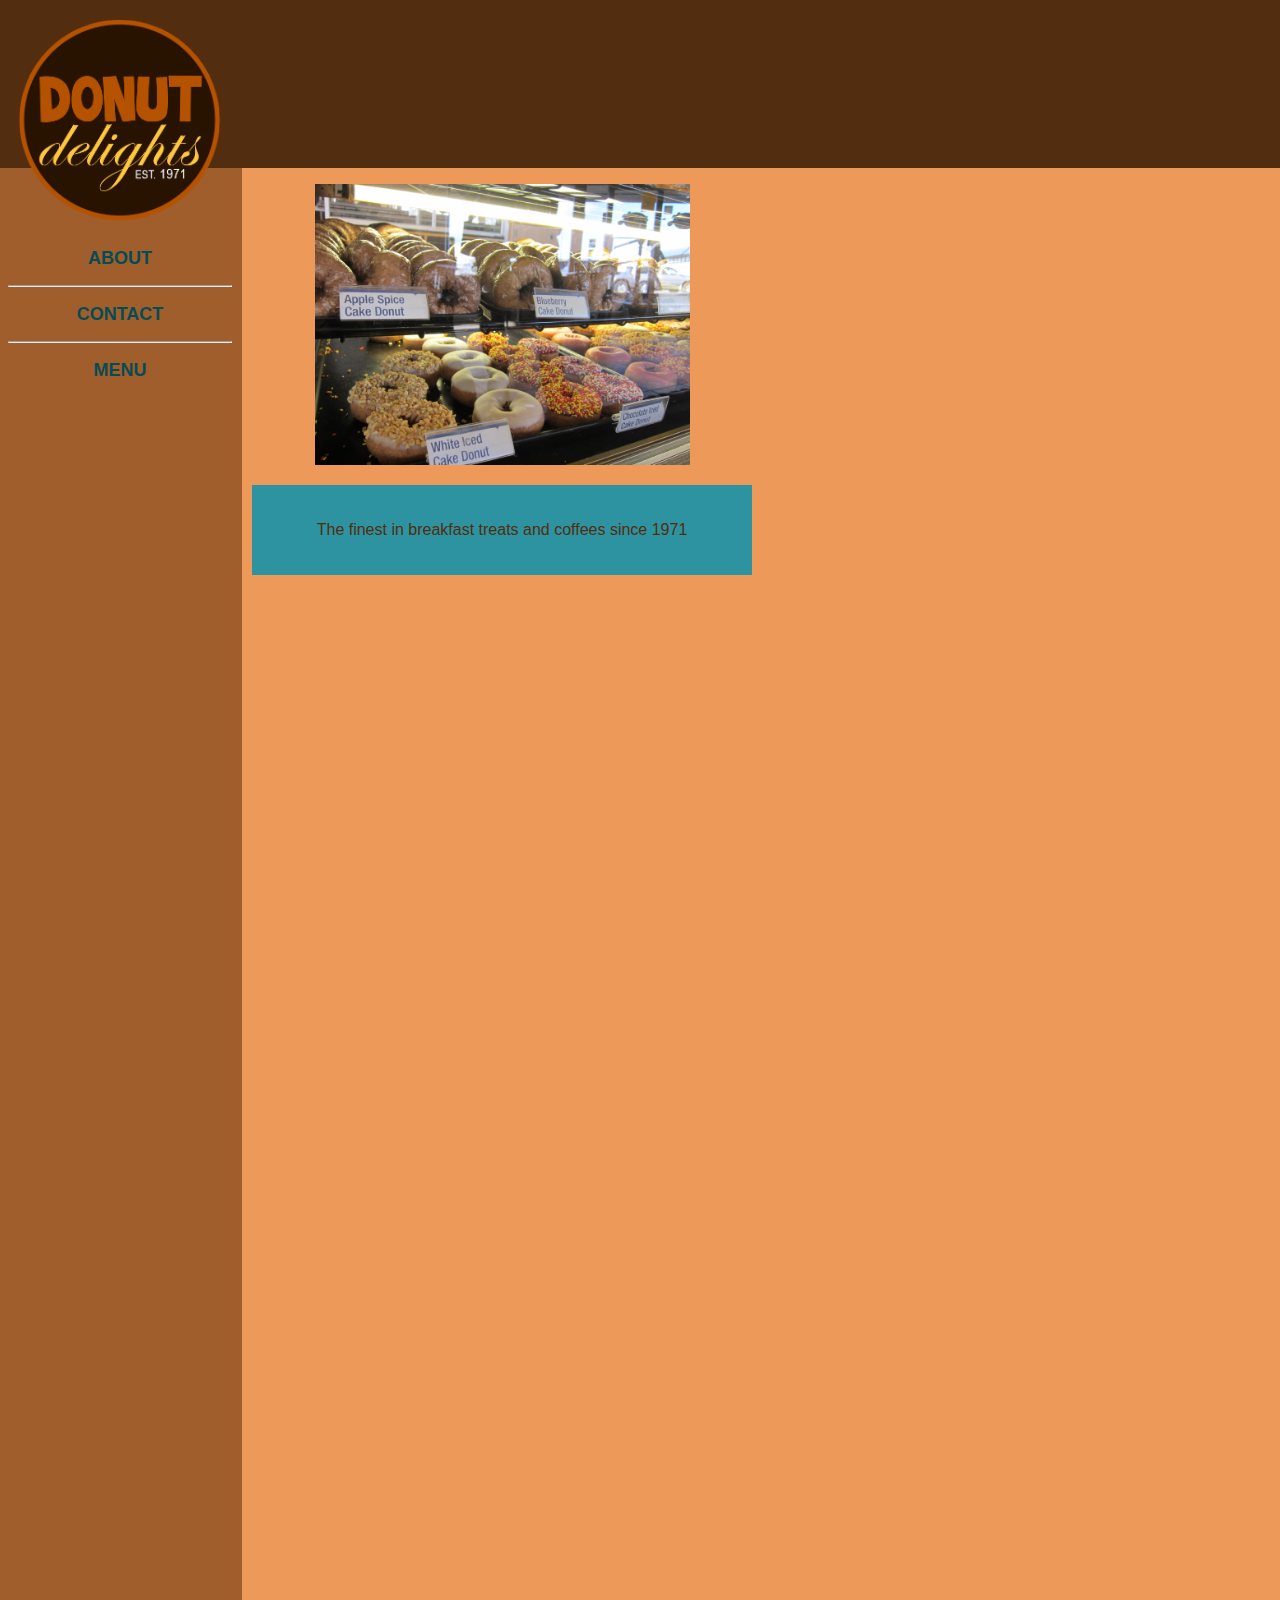
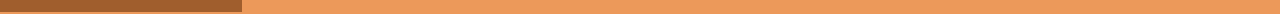
<file: donutdelights/index.html>
<!doctype html>
<html>
<head>
<meta charset="utf-8">
<title>Untitled Document</title>
<link href="donutstyle.css" rel="stylesheet" type="text/css">
</head>

<body>
  <div id="header"><div id="image"><img src="images/donutDelightsLogo.png" width="204" height="204" alt=""/>
     </div>
  </div>
  <ul>
    <div id="nav">
      <li>&nbsp;</li>
      <li>&nbsp;</li>
      <li>ABOUT</li>
      <div class="line">
        <li><hr>
  </li>
      </div>
      <li>CONTACT</li>
      <div class="line">
        <li><hr>
  </li>
      </div>
      <li>MENU<br>
      </li>
    </div>
  </ul>
  <div id="content">
    <p><img src="images/donutsInCase.jpg" width="3648" height="2736" alt=""/></p>
    <div id=box>
      <p>The finest in breakfast treats and coffees since 1971</p>
    </div>
  </div>
</body>
</html>
</file>
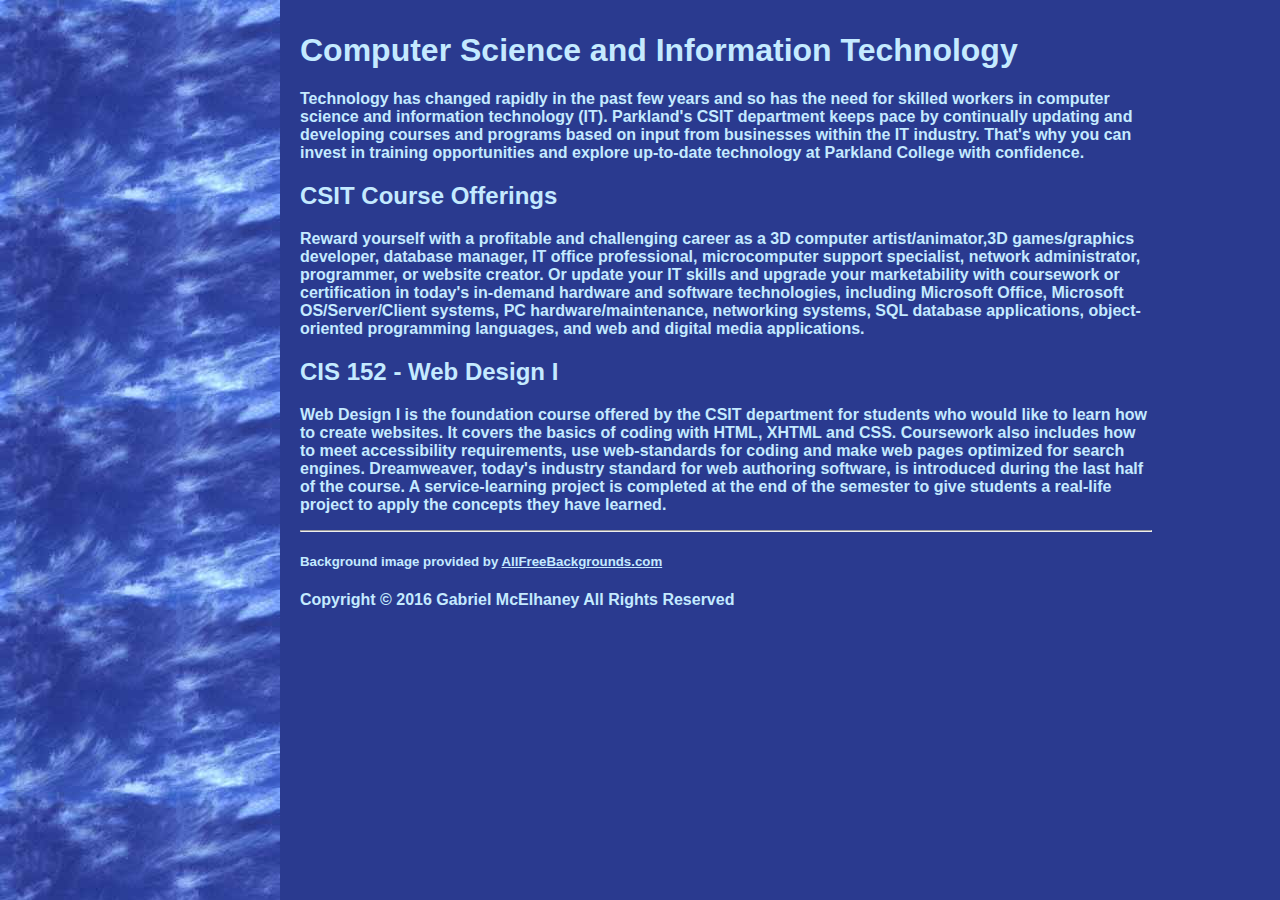
<file: gm152/index.html>
<!doctype html>
<html>
<head>
<meta charset="utf-8">
<title>Computer Technology Course Offerings at Parkland College in Champaign, IL</title>
<meta name="description" content="Parkland College offers courses and programs to update your IT skills and improve your marketability. Course offerings include Microsoft Office, Microsoft OS/Server/Client systems, PC hardware/maintenance, networking systems, SQL database applications, object-oriented programming languages, and web and digital media applications. Web Design I includes website creation using coding with HTML, XHTML, CSS and an introduction to Dreamweaver.">
<style type="text/css">
body {
	background-image: url(clouds.jpg);
	background-repeat: repeat-y;
	margin-left: 300px;
	background-color: #2A3A8F;
	margin-right: 10%;
	margin-top: 2em;
}
body,td,th {
	color: #C4EAFF;
	font-family: Gotham, "Helvetica Neue", Helvetica, Arial, sans-serif;
	font-weight: bold;
}
a:link {
	color: #C4EAFF;
}
a:hover {
	color: #E4EAFF;
}
a:visited {
	color: #E4EAFF;
}
a:active {
	color: #C4EAFF;
}
</style>
</head>

<body>
<h1>Computer Science and Information Technology</h1>
<p>Technology has changed rapidly in the past few years and so has the need for skilled workers in computer science and information technology (IT). Parkland's CSIT department keeps pace by continually updating and developing courses and programs based on input from businesses within the IT industry. That's why you can invest in training opportunities and explore up-to-date technology at Parkland College with confidence.</p>
<h2>CSIT Course Offerings</h2>
<p>Reward yourself with a profitable and challenging career as a 3D computer artist/animator,3D games/graphics developer, database manager, IT office professional, microcomputer support specialist, network administrator, programmer, or website creator. Or update your IT skills and upgrade your marketability with coursework or certification in today's in-demand hardware and software technologies, including Microsoft Office, Microsoft OS/Server/Client systems, PC hardware/maintenance, networking systems, SQL database applications, object-oriented programming languages, and web and digital media applications.</p>
<h2>CIS 152 - Web Design I</h2>
<p>Web Design I is the foundation course offered by the CSIT department for students who would like to learn how to create websites. It covers the basics of coding with HTML, XHTML and CSS. Coursework also includes how to meet accessibility requirements, use web-standards for coding and make web pages optimized for search engines. Dreamweaver, today's industry standard for web authoring software, is introduced during the last half of the course. A service-learning project is completed at the end of the semester to give students a real-life project to apply the concepts they have learned.</p>
<hr>
<h5><strong>Background image provided by <a href="http://allfreebackgrounds.com">AllFreeBackgrounds.com</a></strong></h5>
<p>Copyright &#169; 2016 Gabriel McElhaney All Rights Reserved</p>
</body>
</html>
</file>
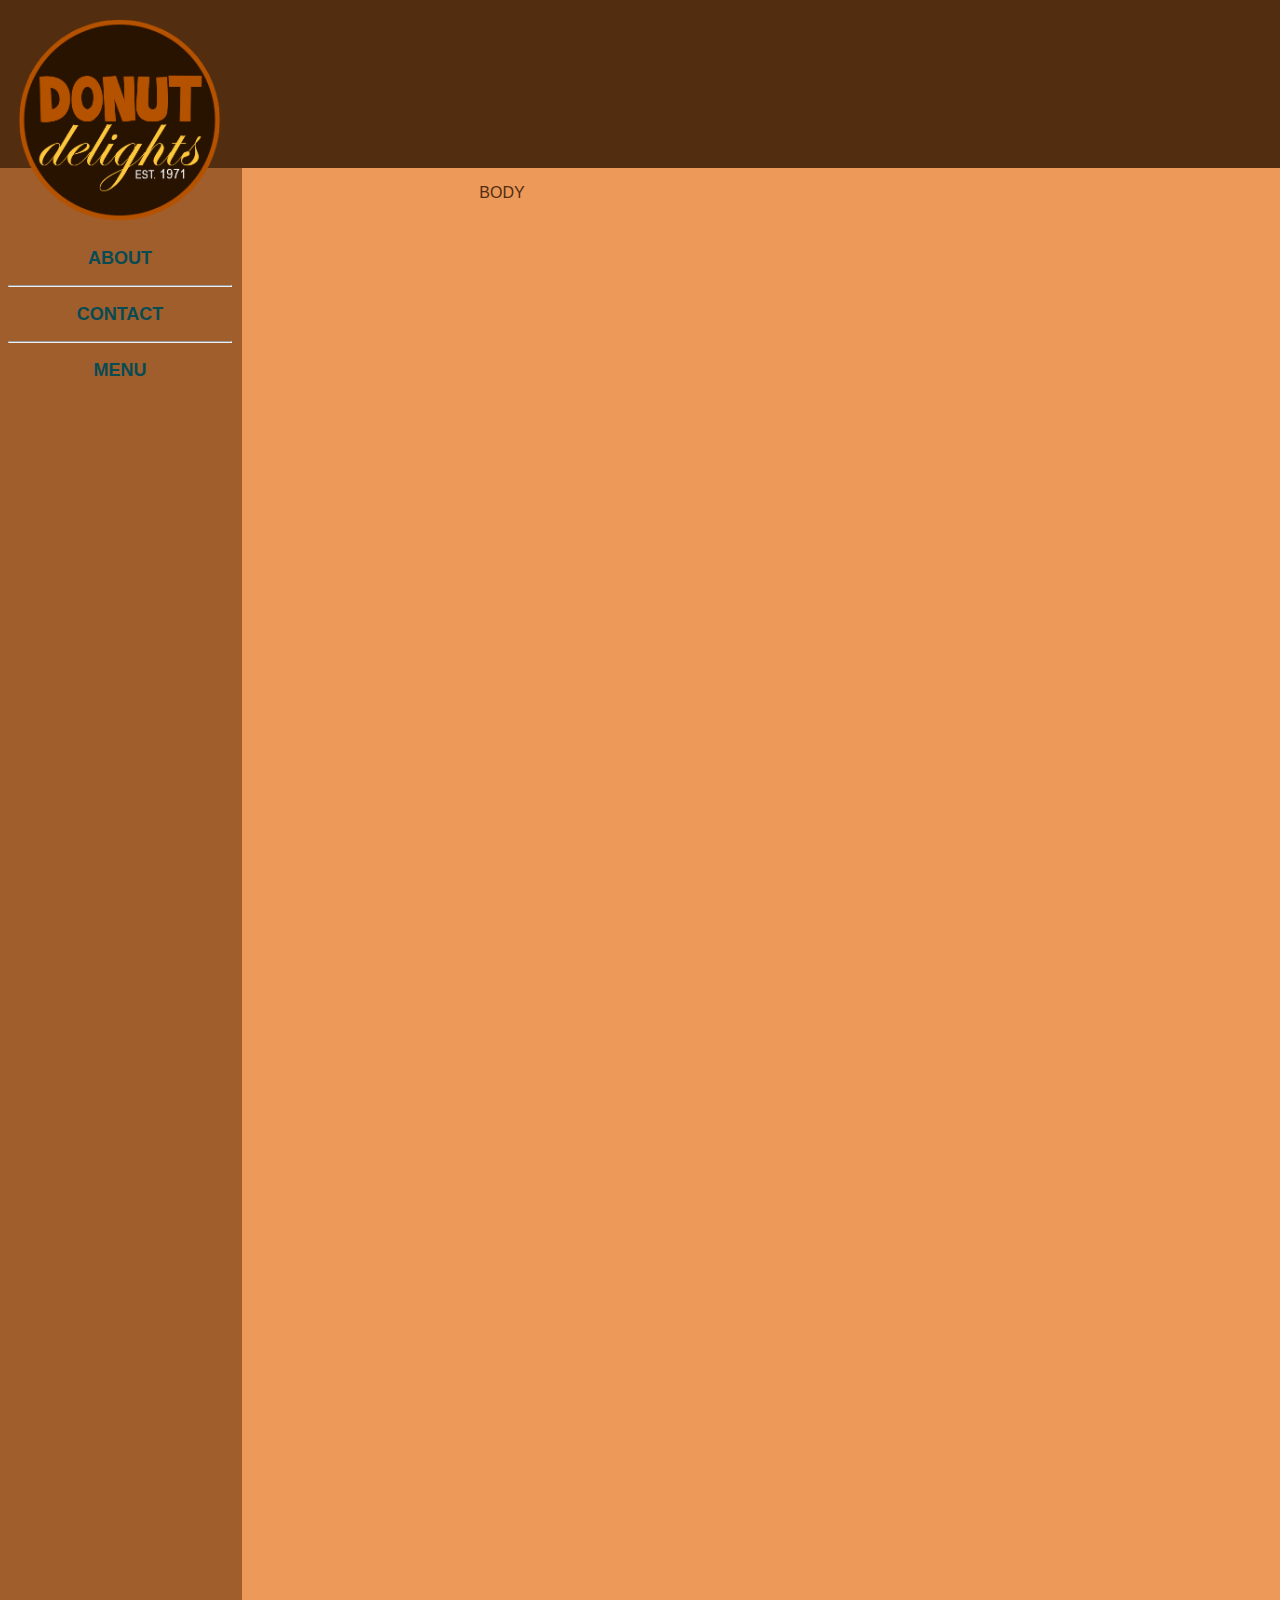
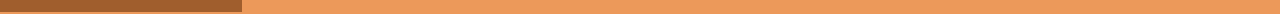
<file: donutdelights/template.html>
<!doctype html>
<html>
<head>
<meta charset="utf-8">
<title>Untitled Document</title>
<link href="donutstyle.css" rel="stylesheet" type="text/css">
</head>

<body>
  <div id="header"><div id="image"><img src="images/donutDelightsLogo.png" width="204" height="204" alt=""/>
     </div>
  </div>
  <ul>
    <div id="nav">
      <li>&nbsp;</li>
      <li>&nbsp;</li>
      <li>ABOUT</li>
      <div class="line">
        <li><hr>
  </li>
      </div>
      <li>CONTACT</li>
      <div class="line">
        <li><hr>
  </li>
      </div>
      <li>MENU<br>
      </li>
    </div>
  </ul>
  <div id="content">
    <p>BODY</p>
  </div>
</body>
</html>
</file>
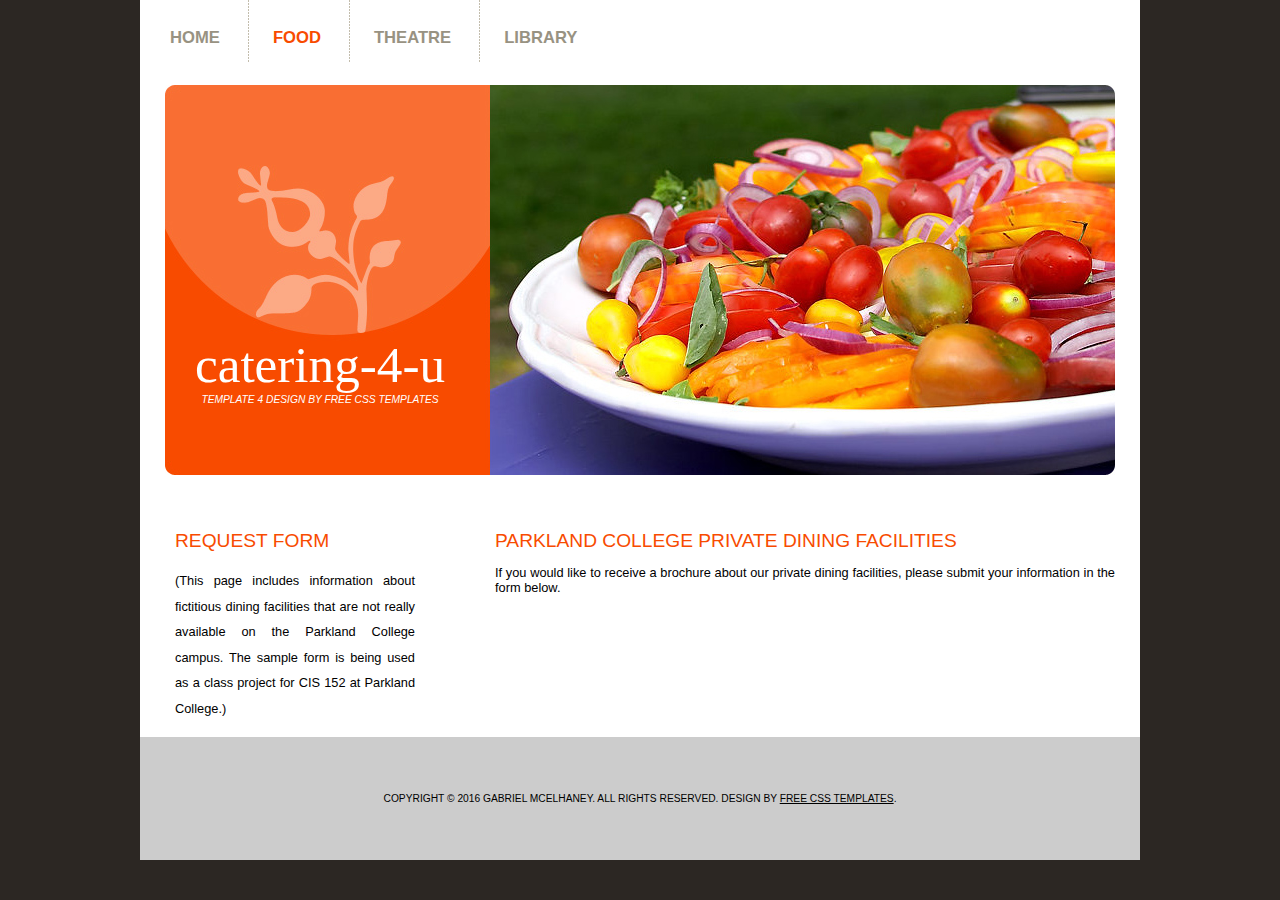
<file: forms-gm/dining.html>
<!DOCTYPE html PUBLIC "-//W3C//DTD XHTML 1.0 Strict//EN" "http://www.w3.org/TR/xhtml1/DTD/xhtml1-strict.dtd">
<!--
Design by Free CSS Templates
http://www.freecsstemplates.org
Released for free under a Creative Commons Attribution 2.5 License

Name       : Tomatoes
Description: A two-column, fixed-width design for 1024x768 screen resolutions.
Version    : 1.0
Released   : 20110301

-->
<html xmlns="http://www.w3.org/1999/xhtml">
<head>
<meta http-equiv="content-type" content="text/html; charset=utf-8" />
<title>catering-4-u at Parkland College</title>
<link href="dining-style.css" rel="stylesheet" type="text/css" />


</head>
<body>
	<div id="header">
		<div id="menu">
			<ul>
				<li class="first"><a href="http://www.parkland.edu">Home</a></li>
				<li class="current"><span><a href="#">FOOD</a></span></li>
				<li><a href="http://theatre.parkland.edu/">THEATRE</a></li>
				<li><a href="http://www2.parkland.edu/library/">LIBRARY</a></li>
			</ul>
		</div><!-- end #menu -->
	</div><!-- end #header -->
	
    <div id="logo">
		<h1>catering-4-u</h1>
		<p><em> template 4 design by <a href="http://www.freecsstemplates.org/">Free CSS Templates</a></em></p>
	</div><!-- end #logo -->
	
<div id="page">
<div id="page-bgtop">
	    <div id="content">
	
<h2>PARKLAND COLLEGE PRIVATE DINING FACILITIES</h2>
<p>If you would like to receive a brochure about our private dining facilities, please submit your information in the form below.</p>
<form><script type="text/javascript" src="https://pub39.bravenet.com/emailfwd/bnet.forms.js.php?formid=4103&usernum=3323597039"></script></form>
    </div>	<!-- end #content -->
			
<div id="sidebar">

<h2>REQUEST FORM</h2>
<p>(This page includes information about fictitious dining facilities that are not really available on the Parkland College campus. The sample form is being used as a class project for CIS 152 at Parkland College.)</p>
</div><!-- end #sidebar -->
			
<div class="clearboth">&nbsp;</div>
		
</div><!--end #page-bgtop-->
</div> <!-- end #page -->
	
	<div id="footer">
		<p>Copyright &#169; 2016 Gabriel McElhaney. All rights reserved. Design by <a href="http://www.freecsstemplates.org/">Free CSS Templates</a>.</p>
	</div><!-- end #footer -->
</body>
</html>
</file>
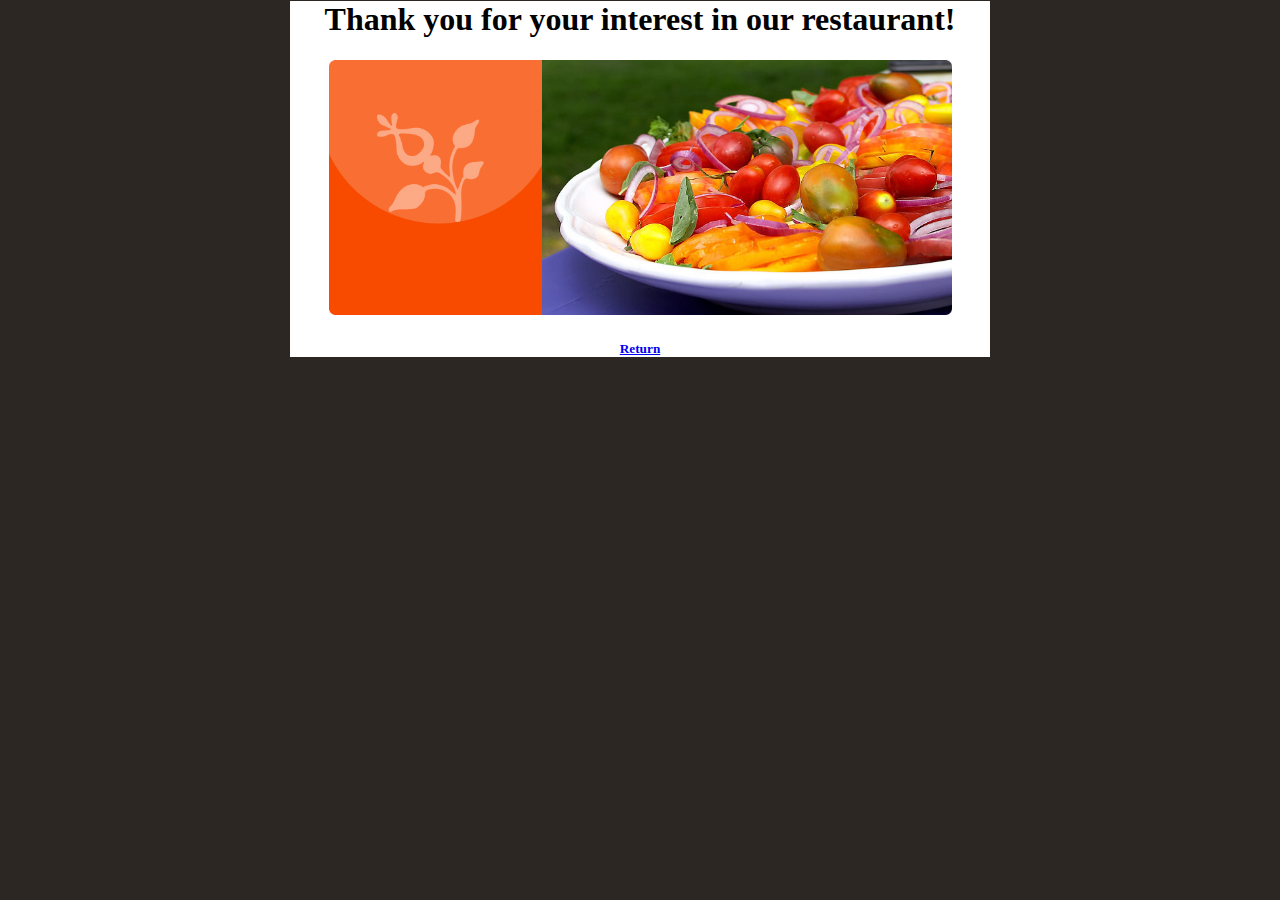
<file: forms-gm/thankyou.html>
<!DOCTYPE html PUBLIC "-//W3C//DTD XHTML 1.0 Strict//EN" "http://www.w3.org/TR/xhtml1/DTD/xhtml1-strict.dtd">
<html xmlns="http://www.w3.org/1999/xhtml">
<head>
<meta http-equiv="Content-Type" content="text/html; charset=utf-8" />
<title>thankyou</title>
<style type="text/css">
#content {
	background-color: #FFFFFF;
	text-align: center;
}
body {
	background-color: #2C2723;
	width: 700px;
	margin-left: auto;
	margin-right: auto;
	margin-top: -20px;
}
</style>
</head>

<body>
<div id="content">
  <h1>Thank you for your interest in our restaurant!</h1>
  <p><img src="images/logo.jpg" width="623" height="255" alt=""/></p>
  <h5><a href="dining.html">Return</a></h5>
</div>
</body>
</html>
</file>
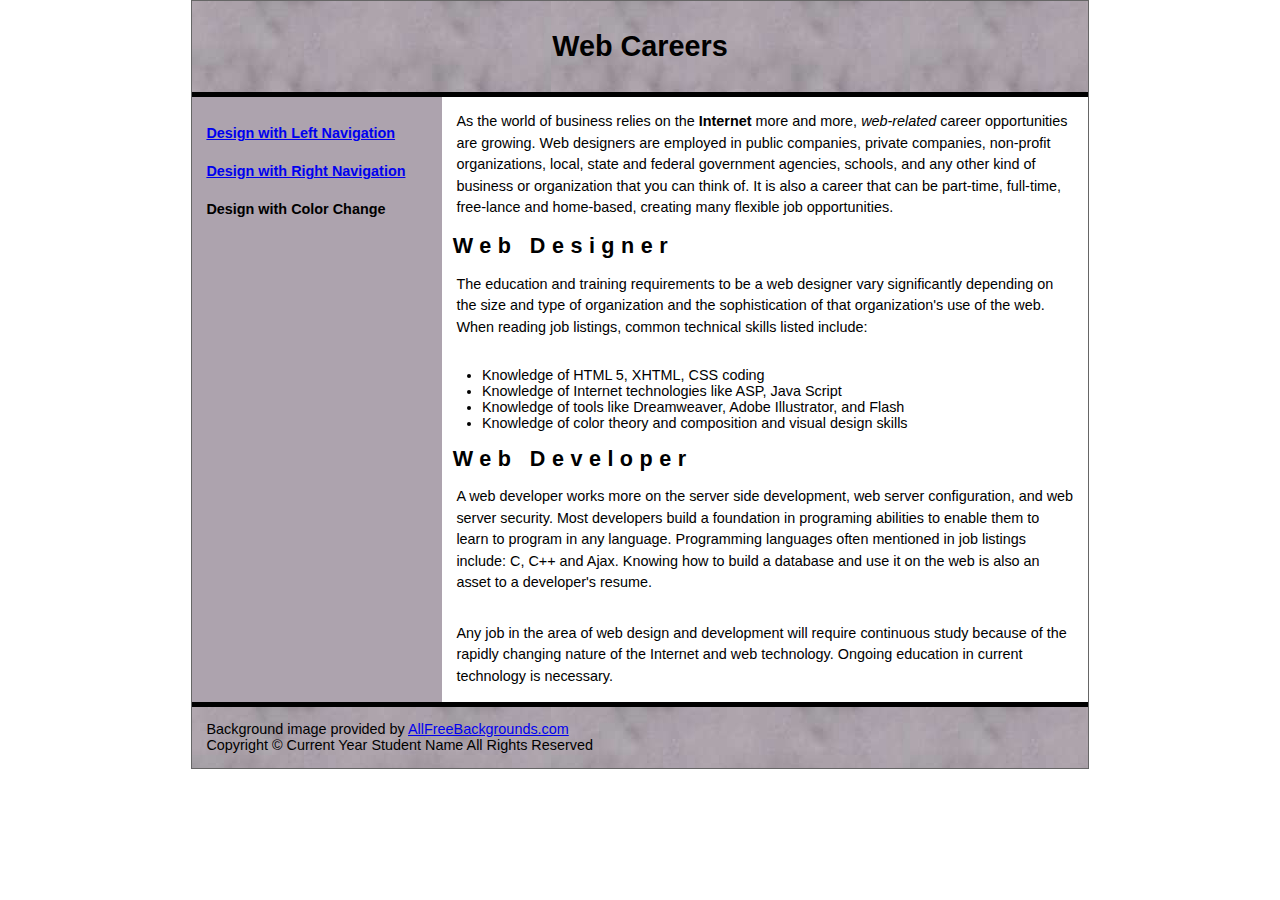
<file: gm152/colorchange.html>
<!doctype html>
<html>
<head>
<meta charset="utf-8">
<title>Web Careers offer Designer and Developer Job Opportunities</title>
<meta name="description" content="Web careers offer opportunities that include design and development. Designers are typically focused on the overall look of the website, determing the layout and presentation. Developers are more responsible for the functionality of the website including the background coding that controls the dynamic elements of the site.">
<link href="project7.css" rel="stylesheet" type="text/css">
<style type="text/css">
#banner, footer {
	background-image: url(marble22.JPG);
}
#content {
	border-left: 250px solid #ADA3AE;
}
</style>
</head>

<body>
<div id="outer">
  <div id="banner">
    <h1>Web Careers</h1>
  </div>
  <nav>
    <ul>
      <li><a href="leftnav.html">Design with Left Navigation</a></li>
      <li><a href="rightnav.html">Design with Right Navigation</a></li>
      <li>Design with Color Change</li>
    </ul>
  </nav>
  <div id="content">
    <p>As the world of business relies on the <strong>Internet</strong> more and more, <em>web-related</em> career opportunities are growing. Web designers are employed in public companies, private companies, non-profit organizations, local, state and federal government agencies, schools, and any other kind of business or organization that you can think of. It is also a career that can be part-time, full-time, free-lance and home-based, creating many flexible job opportunities.</p>
    <h2>Web Designer</h2>
    <p>The education and training requirements to be a web designer vary significantly depending on the size and type of organization and the sophistication of that organization's use of the web. When reading job listings, common technical skills listed include:</p>
    <ul>
      <li>Knowledge of HTML 5, XHTML, CSS coding</li>
      <li>Knowledge of Internet technologies like ASP, Java Script</li>
      <li>Knowledge of tools like Dreamweaver, Adobe Illustrator, and Flash</li>
      <li>Knowledge of color theory and composition and visual design skills</li>
    </ul>
    <h2>Web Developer</h2>
    <p>A web developer works more on the server side development, web server configuration, and web server security. Most developers build a foundation in programing abilities to enable them to learn to program in any language. Programming languages often mentioned in job listings include: C, C++ and Ajax. Knowing how to build a database and use it on the web is also an asset to a developer's resume.</p>
    <p>Any job in the area of web design and development will require continuous study because of the rapidly changing nature of the Internet and web technology. Ongoing education in current technology is necessary.</p>
  </div>
  <footer>
    <p>Background image provided by <a href="http://allfreebackgrounds.com">AllFreeBackgrounds.com</a><br>
    Copyright © Current Year Student Name All Rights Reserved</p>
  </footer>
</div><!--outer end-->
</body>
</html>
</file>
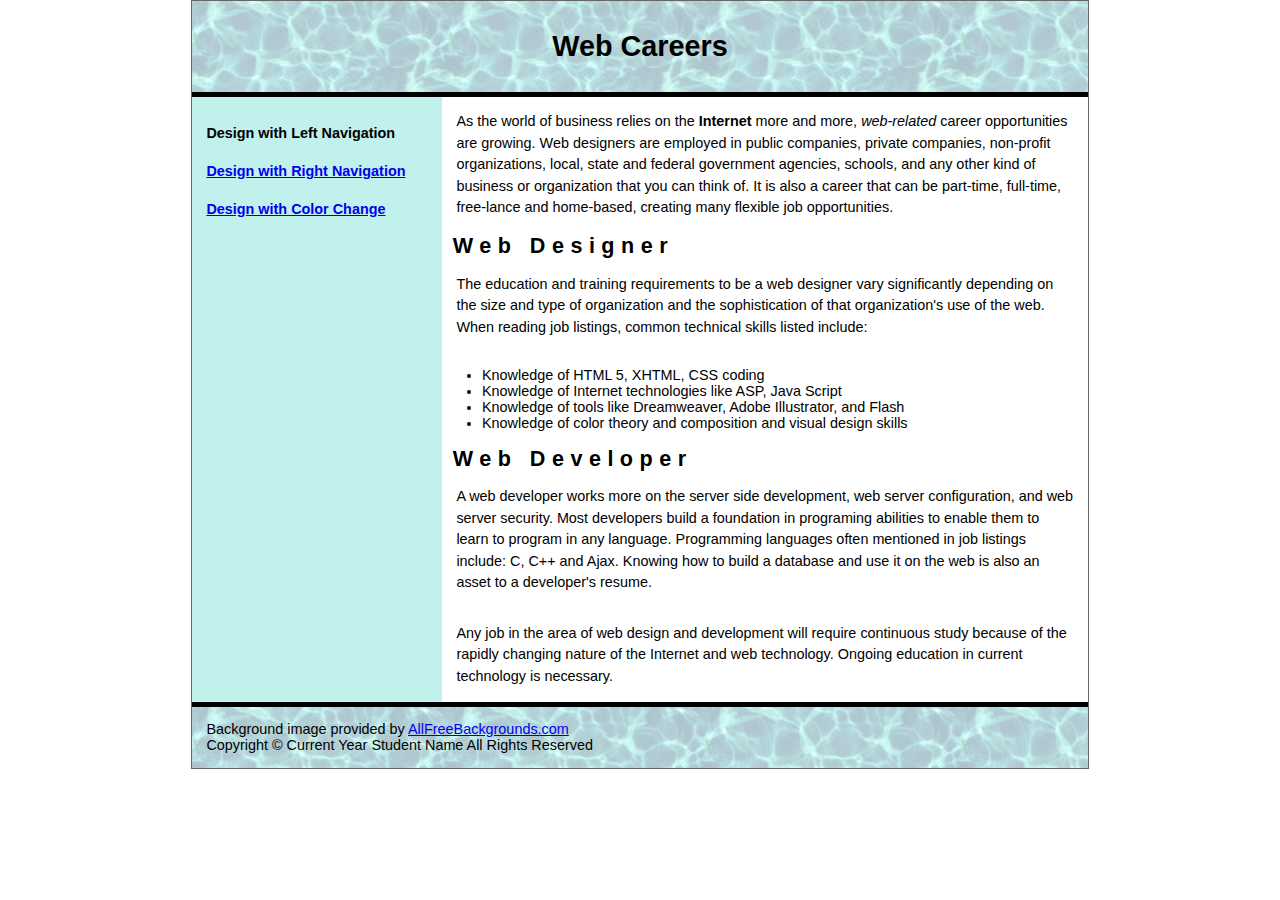
<file: gm152/leftnav.html>
<!doctype html>
<html>
<head>
<meta charset="utf-8">
<title>Web Careers offer Designer and Developer Job Opportunities</title>
<meta name="description" content="Web careers offer opportunities that include design and development. Designers are typically focused on the overall look of the website, determing the layout and presentation. Developers are more responsible for the functionality of the website including the background coding that controls the dynamic elements of the site.">
<link href="project7.css" rel="stylesheet" type="text/css">
</head>

<body>
<div id="outer">
  <div id="banner">
    <h1>Web Careers</h1>
  </div>
  <nav>
    <ul>
      <li>Design with Left Navigation</li>
      <li><a href="rightnav.html">Design with Right Navigation</a></li>
      <li><a href="colorchange.html">Design with Color Change</a></li>
    </ul>
  </nav>
  <div id="content">
    <p>As the world of business relies on the <strong>Internet</strong> more and more, <em>web-related</em> career opportunities are growing. Web designers are employed in public companies, private companies, non-profit organizations, local, state and federal government agencies, schools, and any other kind of business or organization that you can think of. It is also a career that can be part-time, full-time, free-lance and home-based, creating many flexible job opportunities.</p>
    <h2>Web Designer</h2>
    <p>The education and training requirements to be a web designer vary significantly depending on the size and type of organization and the sophistication of that organization's use of the web. When reading job listings, common technical skills listed include:</p>
    <ul>
      <li>Knowledge of HTML 5, XHTML, CSS coding</li>
      <li>Knowledge of Internet technologies like ASP, Java Script</li>
      <li>Knowledge of tools like Dreamweaver, Adobe Illustrator, and Flash</li>
      <li>Knowledge of color theory and composition and visual design skills</li>
    </ul>
    <h2>Web Developer</h2>
    <p>A web developer works more on the server side development, web server configuration, and web server security. Most developers build a foundation in programing abilities to enable them to learn to program in any language. Programming languages often mentioned in job listings include: C, C++ and Ajax. Knowing how to build a database and use it on the web is also an asset to a developer's resume.</p>
    <p>Any job in the area of web design and development will require continuous study because of the rapidly changing nature of the Internet and web technology. Ongoing education in current technology is necessary.</p>
  </div>
  <footer>
    <p>Background image provided by <a href="http://allfreebackgrounds.com">AllFreeBackgrounds.com</a><br>
    Copyright © Current Year Student Name All Rights Reserved</p>
  </footer>
</div><!--outer end-->
</body>
</html>
</file>
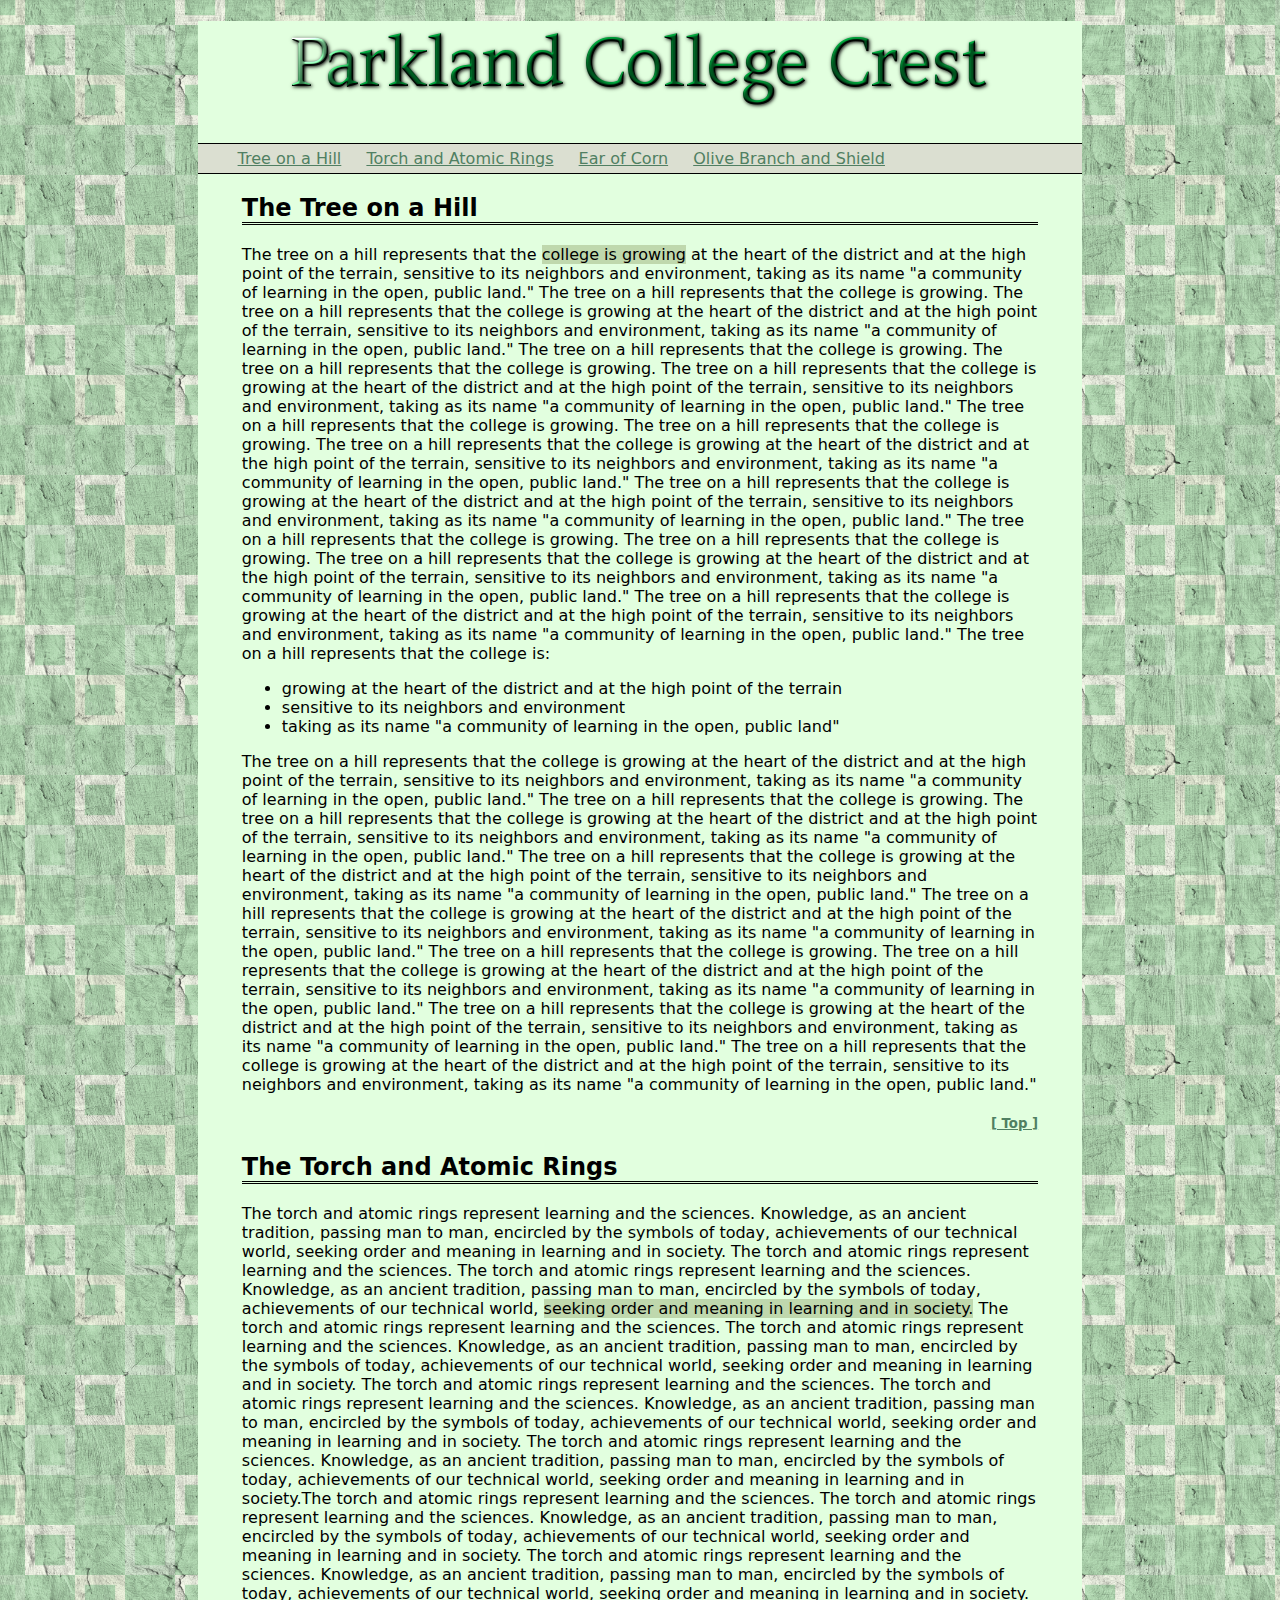
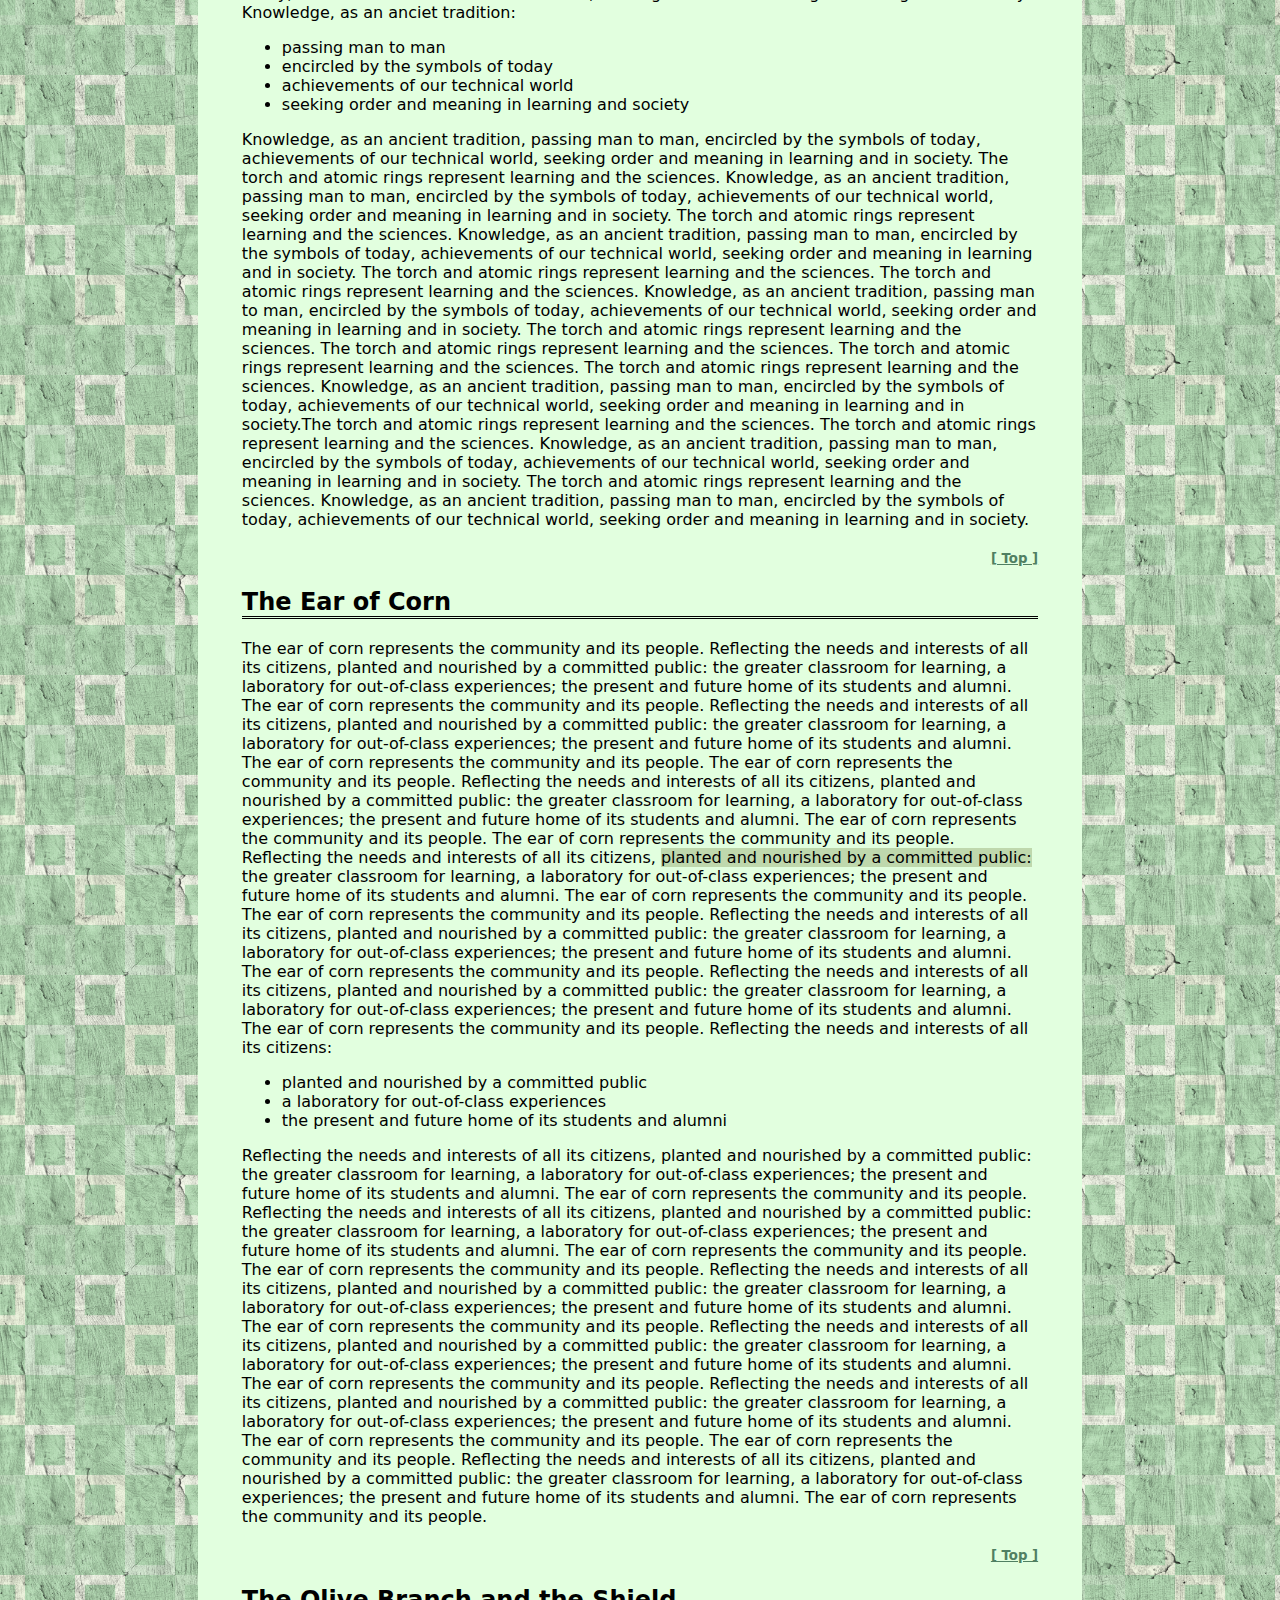
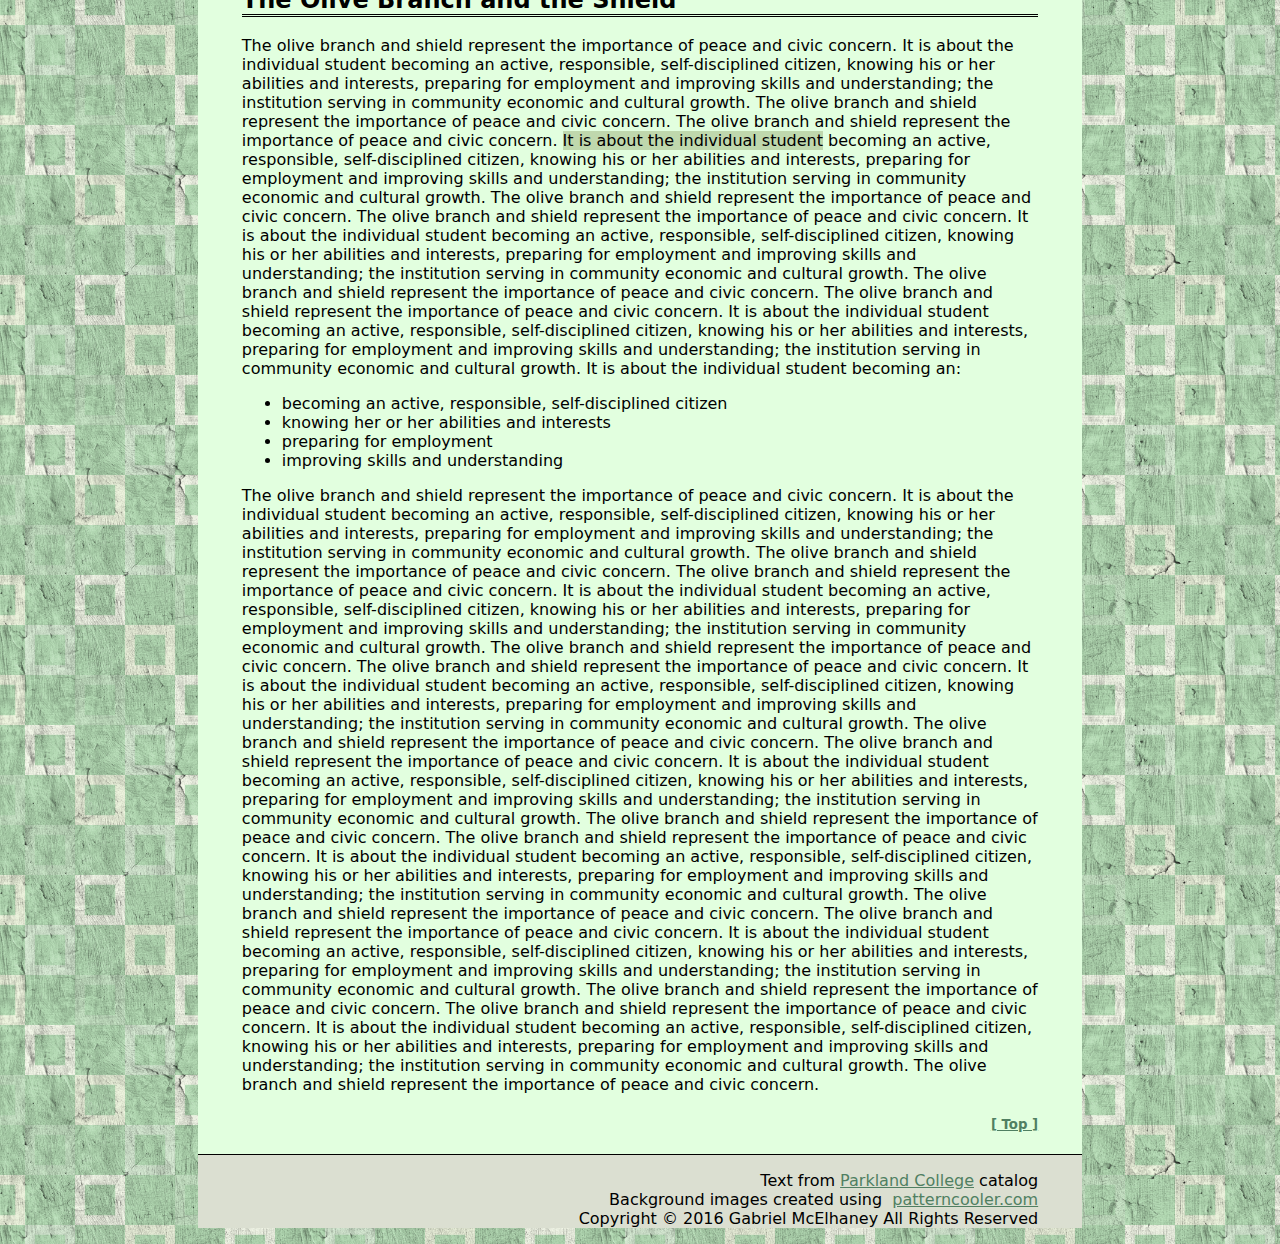
<file: gm152/project8.html>
<!doctype html>
<html>
<head>
<meta charset="utf-8">
<title>Parkland College Crest | Community College in Champaign, Illinois</title>
<link href="project8.css" rel="stylesheet" type="text/css">
<meta name="description" content="The Parkland College crest is a symbol used by the college to represent a college growing at the heart of the district, sensitive to its neighbors and environment, planted and nourished by a committed public, dedicated to learning and the sciences, peace and civic concern.">
</head>

<body>
<div id="container">
  <h1> </h1>
   <nav>
    <ul>
      <li><a href="#tree">Tree on a Hill</a></li>
      <li><a href="#torchrings">Torch and Atomic Rings</a></li>
      <li><a href="#corn">Ear of Corn</a></li>
      <li><a href="#branchshield">Olive Branch and Shield</a></li>
     </ul>
   </nav>
  <div id="content">
    <h2 id="tree">The Tree on a Hill</h2>
    <p>The tree on a hill represents that the <span class="highlight">college is growing</span> at the heart of the district and at the high point of the terrain, sensitive to its neighbors and environment, taking as its name "a community of learning in the open, public land." The tree on a hill represents that the college is growing. The tree on a hill represents that the college is growing at the heart of the district and at the high point of the terrain, sensitive to its neighbors and environment, taking as its name "a community of learning in the open, public land." The tree on a hill represents that the college is growing. The tree on a hill represents that the college is growing. The tree on a hill represents that the college is growing at the heart of the district and at the high point of the terrain, sensitive to its neighbors and environment, taking as its name "a community of learning in the open, public land." The tree on a hill represents that the college is growing. The tree on a hill represents that the college is growing. The tree on a hill represents that the college is growing at the heart of the district and at the high point of the terrain, sensitive to its neighbors and environment, taking as its name "a community of learning in the open, public land." The tree on a hill represents that the college is growing at the heart of the district and at the high point of the terrain, sensitive to its neighbors and environment, taking as its name "a community of learning in the open, public land." The tree on a hill represents that the college is growing. The tree on a hill represents that the college is growing. The tree on a hill represents that the college is growing at the heart of the district and at the high point of the terrain, sensitive to its neighbors and environment, taking as its name "a community of learning in the open, public land." The tree on a hill represents that the college is growing at the heart of the district and at the high point of the terrain, sensitive to its neighbors and environment, taking as its name "a community of learning in the open, public land." The tree on a hill represents that the college is:</p>
    <ul>
      <li>growing at the heart of the district and at the high point of the terrain</li>
      <li>sensitive to its neighbors and environment</li>
      <li>taking as its name "a community of learning in the open, public land"</li>
    </ul>
    <p>The tree on a hill represents that the college is growing at the heart of the district and at the high point of the terrain, sensitive to its neighbors and environment, taking as its name "a community of learning in the open, public land." The tree on a hill represents that the college is growing. The tree on a hill represents that the college is growing at the heart of the district and at the high point of the terrain, sensitive to its neighbors and environment, taking as its name "a community of learning in the open, public land." The tree on a hill represents that the college is growing at the heart of the district and at the high point of the terrain, sensitive to its neighbors and environment, taking as its name "a community of learning in the open, public land." The tree on a hill represents that the college is growing at the heart of the district and at the high point of the terrain, sensitive to its neighbors and environment, taking as its name "a community of learning in the open, public land." The tree on a hill represents that the college is growing. The tree on a hill represents that the college is growing at the heart of the district and at the high point of the terrain, sensitive to its neighbors and environment, taking as its name "a community of learning in the open, public land." The tree on a hill represents that the college is growing at the heart of the district and at the high point of the terrain, sensitive to its neighbors and environment, taking as its name "a community of learning in the open, public land." The tree on a hill represents that the college is growing at the heart of the district and at the high point of the terrain, sensitive to its neighbors and environment, taking as its name "a community of learning in the open, public land."</p>
    <h5><a href="#top">[ Top ]</a></h5>
    <h2 id="torchrings">The Torch and Atomic Rings</h2>
    <p>The torch and atomic rings represent learning and the sciences. Knowledge, as an ancient tradition, passing man to man, encircled by the symbols of today, achievements of our technical world, seeking order and meaning in learning and in society. The torch and atomic rings represent learning and the sciences. The torch and atomic rings represent learning and the sciences. Knowledge, as an ancient tradition, passing man to man, encircled by the symbols of today, achievements of our technical world, <span class="highlight">seeking order and meaning in learning and in society.</span> The torch and atomic rings represent learning and the sciences. The torch and atomic rings represent learning and the sciences. Knowledge, as an ancient tradition, passing man to man, encircled by the symbols of today, achievements of our technical world, seeking order and meaning in learning and in society. The torch and atomic rings represent learning and the sciences. The torch and atomic rings represent learning and the sciences. Knowledge, as an ancient tradition, passing man to man, encircled by the symbols of today, achievements of our technical world, seeking order and meaning in learning and in society. The torch and atomic rings represent learning and the sciences. Knowledge, as an ancient tradition, passing man to man, encircled by the symbols of today, achievements of our technical world, seeking order and meaning in learning and in society.The torch and atomic rings represent learning and the sciences. The torch and atomic rings represent learning and the sciences. Knowledge, as an ancient tradition, passing man to man, encircled by the symbols of today, achievements of our technical world, seeking order and meaning in learning and in society. The torch and atomic rings represent learning and the sciences. Knowledge, as an ancient tradition, passing man to man, encircled by the symbols of today, achievements of our technical world, seeking order and meaning in learning and in society. Knowledge, as an anciet tradition:</p>
    <ul>
      <li>passing man to man</li>
      <li>encircled by the symbols of today</li>
      <li>achievements of our technical world</li>
      <li>seeking order and meaning in learning and society</li>
    </ul>
    <p>Knowledge, as an ancient tradition, passing man to man, encircled by the symbols of today, achievements of our technical world, seeking order and meaning in learning and in society. The torch and atomic rings represent learning and the sciences. Knowledge, as an ancient tradition, passing man to man, encircled by the symbols of today, achievements of our technical world, seeking order and meaning in learning and in society. The torch and atomic rings represent learning and the sciences. Knowledge, as an ancient tradition, passing man to man, encircled by the symbols of today, achievements of our technical world, seeking order and meaning in learning and in society. The torch and atomic rings represent learning and the sciences. The torch and atomic rings represent learning and the sciences. Knowledge, as an ancient tradition, passing man to man, encircled by the symbols of today, achievements of our technical world, seeking order and meaning in learning and in society. The torch and atomic rings represent learning and the sciences. The torch and atomic rings represent learning and the sciences. The torch and atomic rings represent learning and the sciences. The torch and atomic rings represent learning and the sciences. Knowledge, as an ancient tradition, passing man to man, encircled by the symbols of today, achievements of our technical world, seeking order and meaning in learning and in society.The torch and atomic rings represent learning and the sciences. The torch and atomic rings represent learning and the sciences. Knowledge, as an ancient tradition, passing man to man, encircled by the symbols of today, achievements of our technical world, seeking order and meaning in learning and in society. The torch and atomic rings represent learning and the sciences. Knowledge, as an ancient tradition, passing man to man, encircled by the symbols of today, achievements of our technical world, seeking order and meaning in learning and in society.</p>
    <h5><a href="#top">[ Top ]</a></h5>
    <h2 id="corn">The Ear of Corn</h2>
    <p>The ear of corn represents the community and its people. Reflecting the needs and interests of all its citizens, planted and nourished by a committed public: the greater classroom for learning, a laboratory for out-of-class experiences; the present and future home of its students and alumni. The ear of corn represents the community and its people. Reflecting the needs and interests of all its citizens, planted and nourished by a committed public: the greater classroom for learning, a laboratory for out-of-class experiences; the present and future home of its students and alumni. The ear of corn represents the community and its people. The ear of corn represents the community and its people. Reflecting the needs and interests of all its citizens, planted and nourished by a committed public: the greater classroom for learning, a laboratory for out-of-class experiences; the present and future home of its students and alumni. The ear of corn represents the community and its people. The ear of corn represents the community and its people. Reflecting the needs and interests of all its citizens, <span class="highlight">planted and nourished by a committed public:</span> the greater classroom for learning, a laboratory for out-of-class experiences; the present and future home of its students and alumni. The ear of corn represents the community and its people. The ear of corn represents the community and its people. Reflecting the needs and interests of all its citizens, planted and nourished by a committed public: the greater classroom for learning, a laboratory for out-of-class experiences; the present and future home of its students and alumni. The ear of corn represents the community and its people. Reflecting the needs and interests of all its citizens, planted and nourished by a committed public: the greater classroom for learning, a laboratory for out-of-class experiences; the present and future home of its students and alumni. The ear of corn represents the community and its people. Reflecting the needs and interests of all its citizens:</p>
    <ul>
      <li>planted and nourished by a committed public</li>
      <li>a laboratory for out-of-class experiences</li>
      <li>the present and future home of its students and alumni</li>
    </ul>
    <p>Reflecting the needs and interests of all its citizens, planted and nourished by a committed public: the greater classroom for learning, a laboratory for out-of-class experiences; the present and future home of its students and alumni. The ear of corn represents the community and its people. Reflecting the needs and interests of all its citizens, planted and nourished by a committed public: the greater classroom for learning, a laboratory for out-of-class experiences; the present and future home of its students and alumni. The ear of corn represents the community and its people. The ear of corn represents the community and its people. Reflecting the needs and interests of all its citizens, planted and nourished by a committed public: the greater classroom for learning, a laboratory for out-of-class experiences; the present and future home of its students and alumni. The ear of corn represents the community and its people. Reflecting the needs and interests of all its citizens, planted and nourished by a committed public: the greater classroom for learning, a laboratory for out-of-class experiences; the present and future home of its students and alumni. The ear of corn represents the community and its people. Reflecting the needs and interests of all its citizens, planted and nourished by a committed public: the greater classroom for learning, a laboratory for out-of-class experiences; the present and future home of its students and alumni. The ear of corn represents the community and its people. The ear of corn represents the community and its people. Reflecting the needs and interests of all its citizens, planted and nourished by a committed public: the greater classroom for learning, a laboratory for out-of-class experiences; the present and future home of its students and alumni. The ear of corn represents the community and its people.</p>
    <h5><a href="#top">[ Top ]</a></h5>
    <h2 id="branchshield">The Olive Branch and the Shield</h2>
    <p>The olive branch and shield represent the importance of peace and civic concern. It is about the individual student becoming an active, responsible, self-disciplined citizen, knowing his or her abilities and interests, preparing for employment and improving skills and understanding; the institution serving in community economic and cultural growth. The olive branch and shield represent the importance of peace and civic concern. The olive branch and shield represent the importance of peace and civic concern. <span class="highlight">It is about the individual student</span> becoming an active, responsible, self-disciplined citizen, knowing his or her abilities and interests, preparing for employment and improving skills and understanding; the institution serving in community economic and cultural growth. The olive branch and shield represent the importance of peace and civic concern. The olive branch and shield represent the importance of peace and civic concern. It is about the individual student becoming an active, responsible, self-disciplined citizen, knowing his or her abilities and interests, preparing for employment and improving skills and understanding; the institution serving in community economic and cultural growth. The olive branch and shield represent the importance of peace and civic concern. The olive branch and shield represent the importance of peace and civic concern. It is about the individual student becoming an active, responsible, self-disciplined citizen, knowing his or her abilities and interests, preparing for employment and improving skills and understanding; the institution serving in community economic and cultural growth. It is about the individual student becoming an:</p>
    <ul>
      <li>becoming an active, responsible, self-disciplined citizen</li>
      <li>knowing her or her abilities and interests</li>
      <li>preparing for employment</li>
      <li>improving skills and understanding</li>
    </ul>
    <p>The olive branch and shield represent the importance of peace and civic concern. It is about the individual student becoming an active, responsible, self-disciplined citizen, knowing his or her abilities and interests, preparing for employment and improving skills and understanding; the institution serving in community economic and cultural growth. The olive branch and shield represent the importance of peace and civic concern. The olive branch and shield represent the importance of peace and civic concern. It is about the individual student becoming an active, responsible, self-disciplined citizen, knowing his or her abilities and interests, preparing for employment and improving skills and understanding; the institution serving in community economic and cultural growth. The olive branch and shield represent the importance of peace and civic concern. The olive branch and shield represent the importance of peace and civic concern. It is about the individual student becoming an active, responsible, self-disciplined citizen, knowing his or her abilities and interests, preparing for employment and improving skills and understanding; the institution serving in community economic and cultural growth. The olive branch and shield represent the importance of peace and civic concern. The olive branch and shield represent the importance of peace and civic concern. It is about the individual student becoming an active, responsible, self-disciplined citizen, knowing his or her abilities and interests, preparing for employment and improving skills and understanding; the institution serving in community economic and cultural growth. The olive branch and shield represent the importance of peace and civic concern. The olive branch and shield represent the importance of peace and civic concern. It is about the individual student becoming an active, responsible, self-disciplined citizen, knowing his or her abilities and interests, preparing for employment and improving skills and understanding; the institution serving in community economic and cultural growth. The olive branch and shield represent the importance of peace and civic concern. The olive branch and shield represent the importance of peace and civic concern. It is about the individual student becoming an active, responsible, self-disciplined citizen, knowing his or her abilities and interests, preparing for employment and improving skills and understanding; the institution serving in community economic and cultural growth. The olive branch and shield represent the importance of peace and civic concern. The olive branch and shield represent the importance of peace and civic concern. It is about the individual student becoming an active, responsible, self-disciplined citizen, knowing his or her abilities and interests, preparing for employment and improving skills and understanding; the institution serving in community economic and cultural growth. The olive branch and shield represent the importance of peace and civic concern.</p>
    <h5><a href="#top">[ Top ]</a></h5>
  </div>
<footer>
    <p>Text from <a href="http://www.patterncooler.com/">Parkland College</a> catalog<br/>Background images created using  <a href="http://www.patterncooler.com/" target="_blank">patterncooler.com</a><br/>
    Copyright &#169; 2016 Gabriel McElhaney All Rights Reserved</p>
    </footer>
</div>
</body>
</html>
</file>
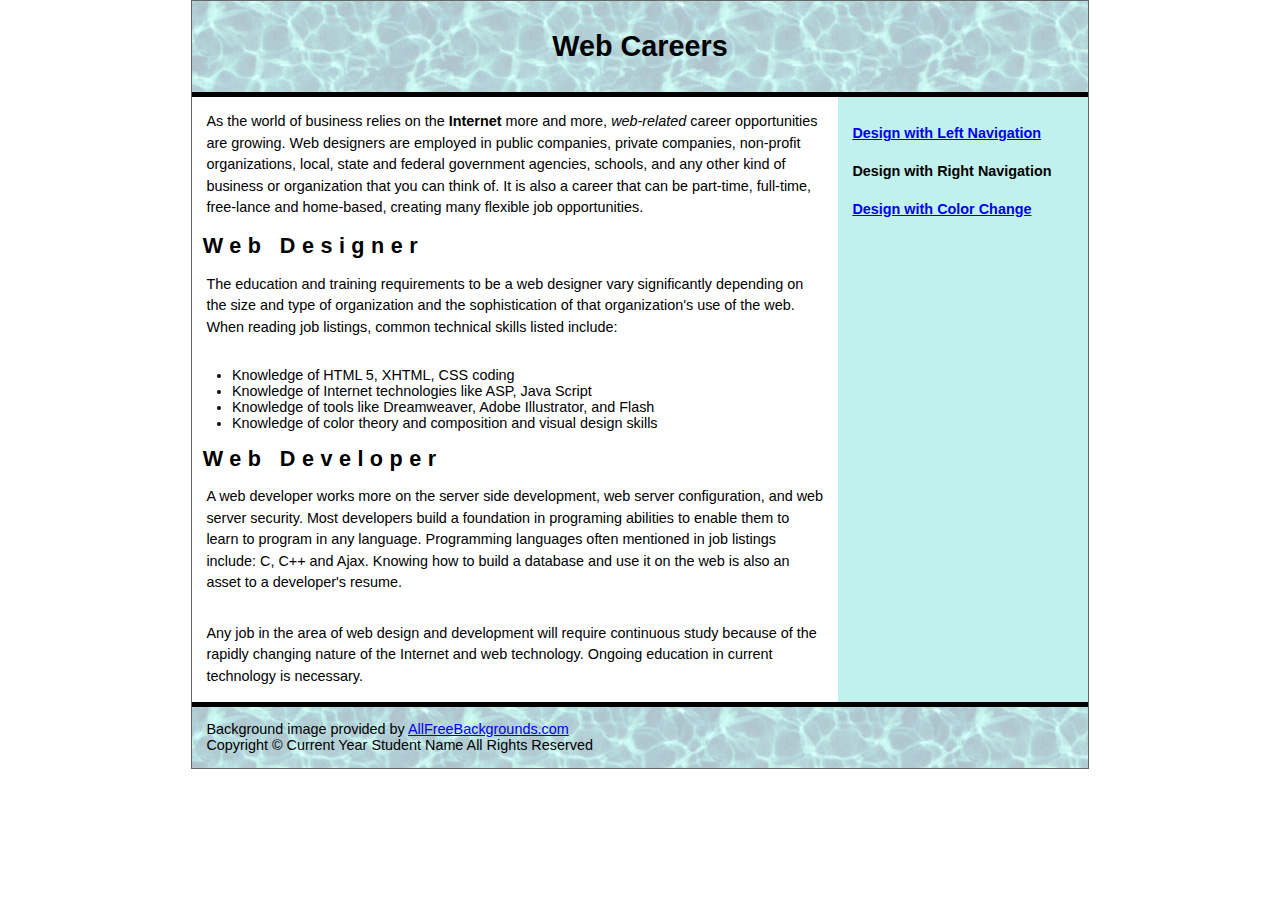
<file: gm152/rightnav.html>
<!doctype html>
<html>
<head>
<meta charset="utf-8">
<title>Web Careers offer Designer and Developer Job Opportunities</title>
<meta name="description" content="Web careers offer opportunities that include design and development. Designers are typically focused on the overall look of the website, determing the layout and presentation. Developers are more responsible for the functionality of the website including the background coding that controls the dynamic elements of the site.">
<link href="project7.css" rel="stylesheet" type="text/css">
<style type="text/css">
nav {
	float: right;
}
#content {
	border-left-style: none;
	border-right: 250px solid #C0F1ED;
	/* [disabled]border-left-color: #C0F1ED; */
}
</style>
</head>

<body>
<div id="outer">
  <div id="banner">
    <h1>Web Careers</h1>
  </div>
  <nav>
    <ul>
      <li><a href="leftnav.html">Design with Left Navigation</a></li>
      <li>Design with Right Navigation</li>
      <li><a href="colorchange.html">Design with Color Change</a></li>
    </ul>
  </nav>
  <div id="content">
    <p>As the world of business relies on the <strong>Internet</strong> more and more, <em>web-related</em> career opportunities are growing. Web designers are employed in public companies, private companies, non-profit organizations, local, state and federal government agencies, schools, and any other kind of business or organization that you can think of. It is also a career that can be part-time, full-time, free-lance and home-based, creating many flexible job opportunities.</p>
    <h2>Web Designer</h2>
    <p>The education and training requirements to be a web designer vary significantly depending on the size and type of organization and the sophistication of that organization's use of the web. When reading job listings, common technical skills listed include:</p>
    <ul>
      <li>Knowledge of HTML 5, XHTML, CSS coding</li>
      <li>Knowledge of Internet technologies like ASP, Java Script</li>
      <li>Knowledge of tools like Dreamweaver, Adobe Illustrator, and Flash</li>
      <li>Knowledge of color theory and composition and visual design skills</li>
    </ul>
    <h2>Web Developer</h2>
    <p>A web developer works more on the server side development, web server configuration, and web server security. Most developers build a foundation in programing abilities to enable them to learn to program in any language. Programming languages often mentioned in job listings include: C, C++ and Ajax. Knowing how to build a database and use it on the web is also an asset to a developer's resume.</p>
    <p>Any job in the area of web design and development will require continuous study because of the rapidly changing nature of the Internet and web technology. Ongoing education in current technology is necessary.</p>
  </div>
  <footer>
    <p>Background image provided by <a href="http://allfreebackgrounds.com">AllFreeBackgrounds.com</a><br>
    Copyright © Current Year Student Name All Rights Reserved</p>
  </footer>
</div><!--outer end-->
</body>
</html>
</file>
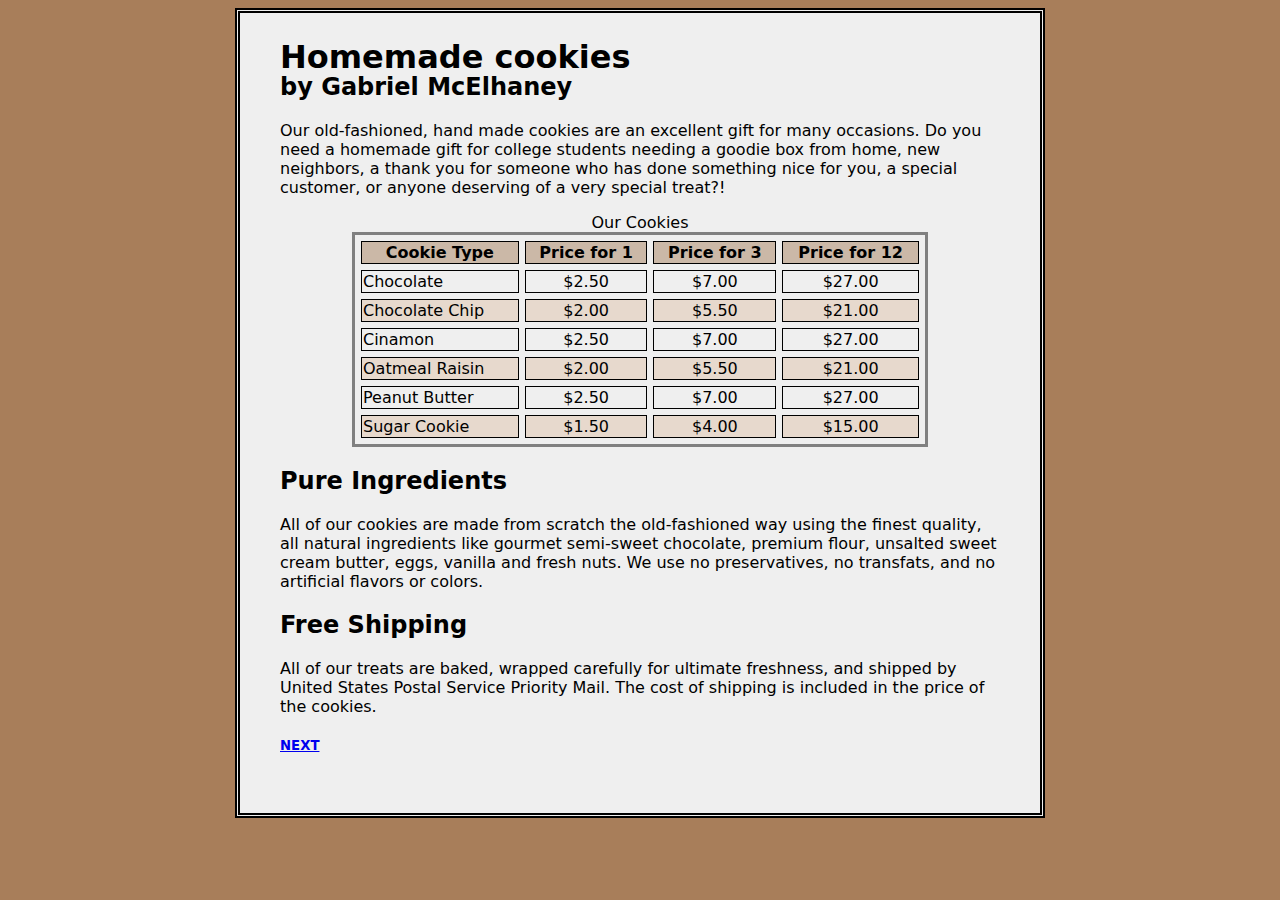
<file: tables-gm/cookies.html>
<!DOCTYPE html PUBLIC "-//W3C//DTD XHTML 1.0 Strict//EN" "http://www.w3.org/TR/xhtml1/DTD/xhtml1-strict.dtd">
<html xmlns="http://www.w3.org/1999/xhtml">
<head>
<meta http-equiv="Content-Type" content="text/html; charset=utf-8" />
<title>Gabriel's Homemade Cookies</title>
<style type="text/css">
#container {
	width: 800px;
	background-color: #EFEFEF;
	margin-left: auto;
	margin-right: auto;
	margin-top: 0px;
	border-width: thick;
	border-style: double;
}
#content {
	width: 90%;
	margin-left: auto;
	margin-right: auto;
	margin-top: 25px;
	margin-bottom: 25px;
}
td {
	text-align: center;
	border-width: thin;
	border-style: solid;
}
th[scope=row] {
	text-align: left;
	font-weight: normal;
}
th[scope = col] {
	background-color: #CBB8A7;
}
h1+h2 {
	margin-top: -1em;
}
table {
	width: 80%;
	margin-left: auto;
	margin-right: auto;
	border-width: medium;
	border-style: solid;
}
th {
	border-width: thin;
	border-style: solid;
}
body {
	background-color: #A87E5A;
	font-family: Segoe, "Segoe UI", "DejaVu Sans", "Trebuchet MS", Verdana, sans-serif;
}
.highlight {
	background-color: #E7D9CD;
}
</style>
</head>

<body>
<div id="container">
  <div id="content">
    <h1>Homemade cookies</h1>
    <h2>by Gabriel McElhaney</h2>
    <p>Our old-fashioned, hand made cookies are an excellent gift for many occasions. Do you need a homemade gift for college students needing a goodie box from home, new neighbors, a thank you for someone who has done something nice for you, a special customer, or anyone deserving of a very special treat?!</p>
    <table cellspacing="6" summary="The list of our cookies and prices.">
      <caption>
        Our Cookies
      </caption>
      <tbody>
        <tr>
          <th scope="col">Cookie Type</th>
          <th scope="col">Price for 1</th>
          <th scope="col">Price for 3</th>
          <th scope="col">Price for 12</th>
        </tr>
        <tr>
          <th scope="row">Chocolate</th>
          <td>$2.50</td>
          <td>$7.00</td>
          <td>$27.00</td>
        </tr>
        <tr class="highlight">
          <th scope="row">Chocolate Chip</th>
          <td>$2.00</td>
          <td>$5.50</td>
          <td>$21.00</td>
        </tr>
        <tr>
          <th scope="row">Cinamon</th>
          <td>$2.50</td>
          <td>$7.00</td>
          <td>$27.00</td>
        </tr>
        <tr class="highlight">
          <th scope="row">Oatmeal Raisin</th>
          <td>$2.00</td>
          <td>$5.50</td>
          <td>$21.00</td>
        </tr>
        <tr>
          <th scope="row">Peanut Butter</th>
          <td>$2.50</td>
          <td>$7.00</td>
          <td>$27.00</td>
        </tr>
        <tr class="highlight">
          <th scope="row">Sugar Cookie</th>
          <td>$1.50</td>
          <td>$4.00</td>
          <td>$15.00</td>
        </tr>
      </tbody>
    </table>
    <h2>Pure Ingredients</h2>
    <p>All of our cookies are made from scratch the old-fashioned way using the finest quality, all natural ingredients like gourmet semi-sweet chocolate, premium flour, unsalted sweet cream butter, eggs, vanilla and fresh nuts. We use no preservatives, no transfats, and no artificial flavors or colors.</p>
    <h2>Free Shipping</h2>
    <p>All of our treats are baked, wrapped carefully for ultimate freshness, and shipped by United States Postal Service Priority Mail. The cost of shipping is included in the price of the cookies.</p>
    <h5><a href="webdevelopment.html">NEXT</a></h5>
  </div>
  <p>&nbsp;</p>
</div>
</body>
</html>
</file>
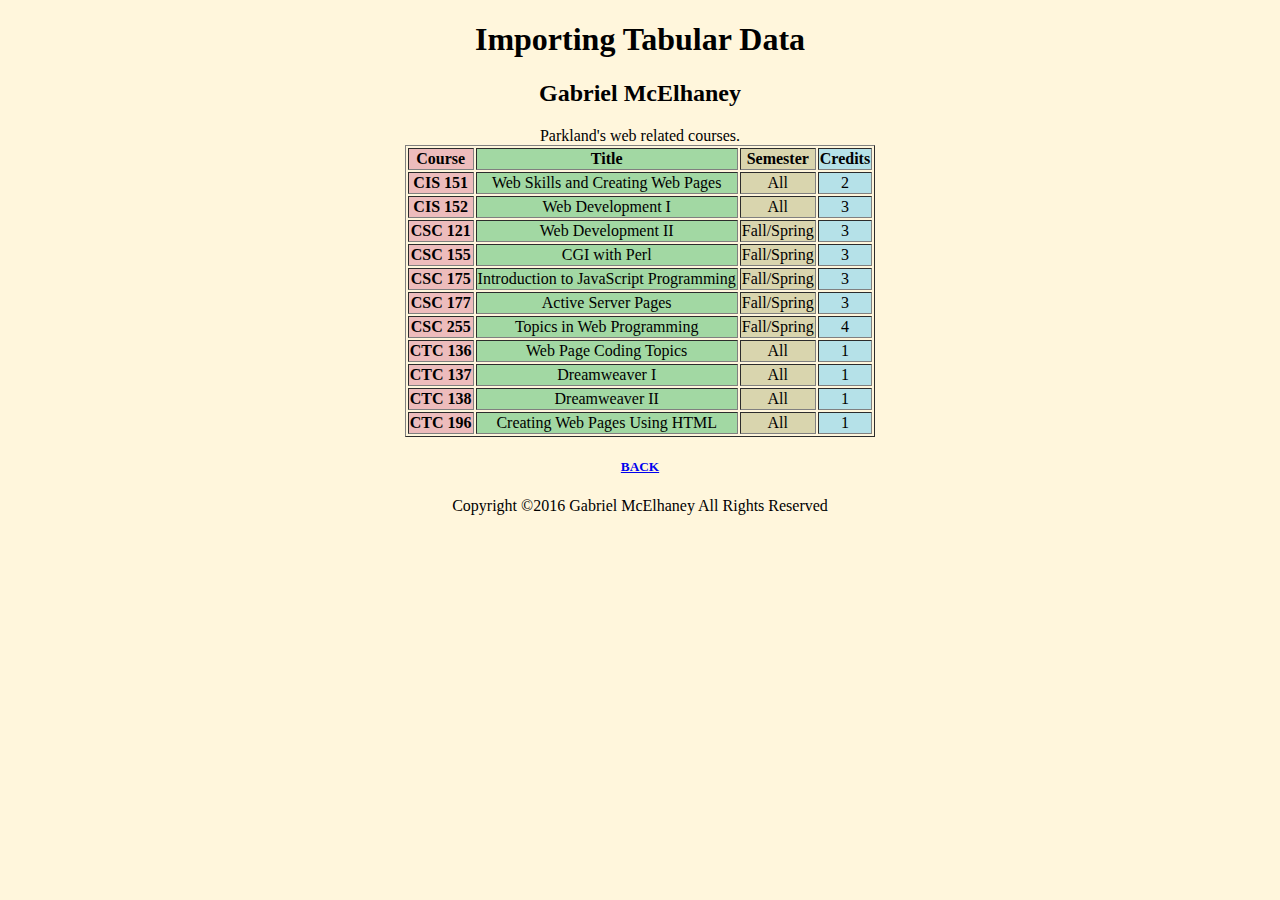
<file: tables-gm/webdevelopment.html>
<!DOCTYPE html PUBLIC "-//W3C//DTD XHTML 1.0 Strict//EN" "http://www.w3.org/TR/xhtml1/DTD/xhtml1-strict.dtd">
<html xmlns="http://www.w3.org/1999/xhtml">
<head>
<meta http-equiv="Content-Type" content="text/html; charset=utf-8" />
<title>Importing Tabular Data</title>
<style type="text/css">
.col1 {
	background-color: #EDBCBC;
}
.col2 {
	background-color: #A2D8A3;
}
.col3 {
	background-color: #D9D5AE;
}
.col4 {
	background-color: #B5E1E8;
}
td+td+td {
	text-align: center;
}
body {
	font-family: Cambria, "Hoefler Text", "Liberation Serif", Times, "Times New Roman", serif;
	background-color: #FFF6DC;
	width: 50%;
	margin-left: auto;
	margin-right: auto;
	text-align: center;
}
table {
	margin-left: auto;
	margin-right: auto;
}
</style>
</head>

<body>
<h1>Importing Tabular Data</h1>
<h2>Gabriel McElhaney</h2>
<table border="1" summary="Parkland's web related courses.">
  <caption>
  Parkland's web related courses.
  </caption>
  <colgroup>
    <col class="col1" />
    <col class="col2" />
    <col class="col3" />
    <col class="col4" />
  </colgroup>
  <tr>
    <th scope="col">Course</th>
    <th scope="col">Title</th>
    <th scope="col">Semester</th>
    <th scope="col">Credits</th>
  </tr>
  <tr>
    <th scope="row">CIS 151</th>
    <td>Web Skills and Creating Web Pages</td>
    <td>All</td>
    <td>2</td>
  </tr>
  <tr>
    <th scope="row">CIS 152</th>
    <td>Web Development I</td>
    <td>All</td>
    <td>3</td>
  </tr>
  <tr>
    <th scope="row">CSC 121</th>
    <td>Web Development II</td>
    <td>Fall/Spring</td>
    <td>3</td>
  </tr>
  <tr>
    <th scope="row">CSC 155</th>
    <td>CGI with Perl</td>
    <td>Fall/Spring</td>
    <td>3</td>
  </tr>
  <tr>
    <th scope="row">CSC 175</th>
    <td>Introduction to JavaScript Programming</td>
    <td>Fall/Spring</td>
    <td>3</td>
  </tr>
  <tr>
    <th scope="row">CSC 177</th>
    <td>Active Server Pages</td>
    <td>Fall/Spring</td>
    <td>3</td>
  </tr>
  <tr>
    <th scope="row">CSC 255</th>
    <td>Topics in Web Programming</td>
    <td>Fall/Spring</td>
    <td>4</td>
  </tr>
  <tr>
    <th scope="row">CTC 136</th>
    <td>Web Page Coding Topics</td>
    <td>All</td>
    <td>1</td>
  </tr>
  <tr>
    <th scope="row">CTC 137</th>
    <td>Dreamweaver I</td>
    <td>All</td>
    <td>1</td>
  </tr>
  <tr>
    <th scope="row">CTC 138</th>
    <td>Dreamweaver II</td>
    <td>All</td>
    <td>1</td>
  </tr>
  <tr>
    <th scope="row">CTC 196</th>
    <td>Creating Web Pages Using HTML</td>
    <td>All</td>
    <td>1</td>
  </tr>
</table>
<h5><a href="cookies.html">BACK</a></h5>
<p> Copyright &#169;2016 Gabriel McElhaney All Rights Reserved</p>
</body>
</html>
</file>
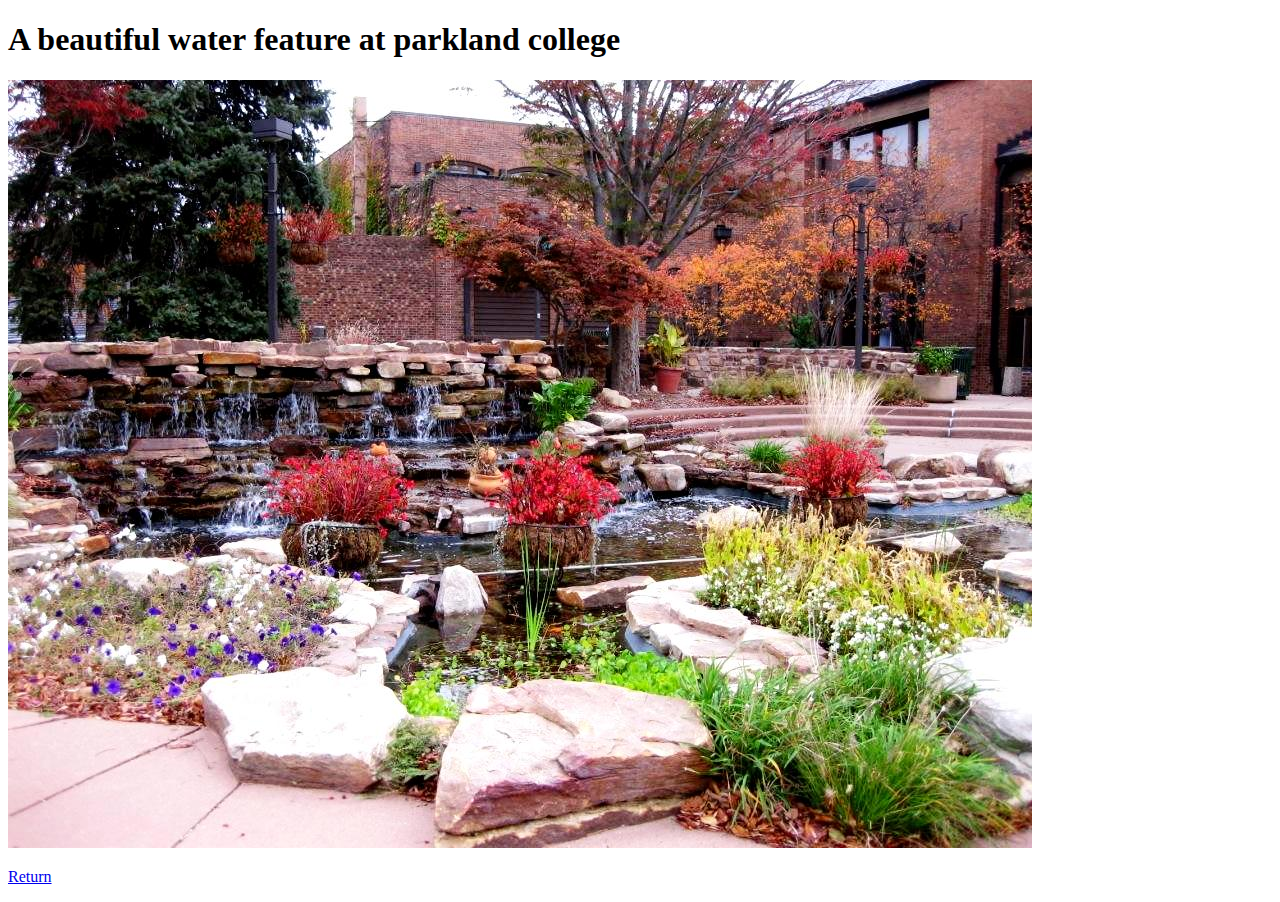
<file: proj9fix/project9gm/project9-campus.html>
<!DOCTYPE HTML PUBLIC "-//W3C//DTD HTML 4.01//EN" "http://www.w3.org/TR/html4/strict.dtd">
<html>
<head>
<meta http-equiv="Content-Type" content="text/html; charset=utf-8">
<title>project9-campus</title>
</head>

<body>
<h1>A beautiful water feature at parkland college</h1>
<p><img src="images/parklandfountaingarden.jpg" width="1024" height="768" alt="A waterfall pond at Parkland College"/></p>
<p><a href="project9.html">Return</a></p>
</body>
</html>
</file>
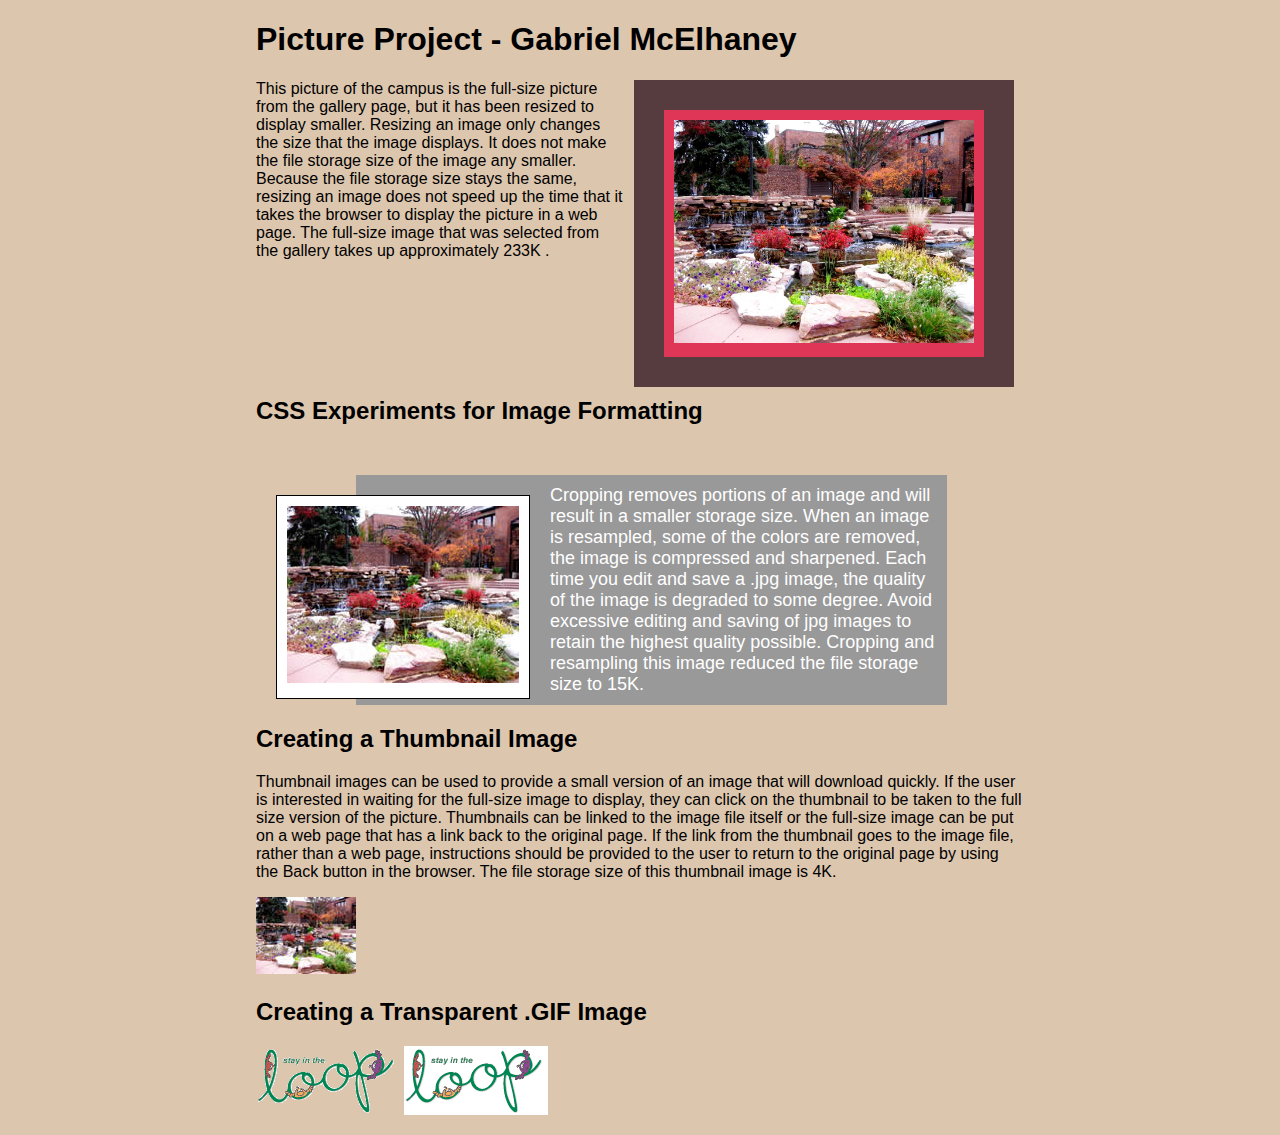
<file: proj9fix/project9gm/project9.html>
<!DOCTYPE HTML PUBLIC "-//W3C//DTD HTML 4.01//EN" "http://www.w3.org/TR/html4/strict.dtd">
<html>
<head>
<meta http-equiv="Content-Type" content="text/html; charset=utf-8">
<title>Gabriel McElhaney's parkland picture project</title>
<style type="text/css">
body {
	font-family: "Gill Sans", "Gill Sans MT", "Myriad Pro", "DejaVu Sans Condensed", Helvetica, Arial, sans-serif;
	background-color: #DDC6AE;
	width: 60%;
	margin-left: auto;
	margin-right: auto;
}
.floatright {
	float: right;
	padding-top: 10px;
	padding-right: 10px;
	padding-left: 10px;
	padding-bottom: 10px;
	background-color: #DF3657;
	margin-top: 0;
	margin-right: 10px;
	margin-left: 10px;
	margin-bottom: 10px;
	border: 30px solid #563C3F;
}
.clearboth {
	clear: both;
}
#textchange {
	display: block;
	width: 90%;
	margin: 0pt;
	padding: 0pt;
	font-family: Trebuchet MS,Tahoma,Arial,Helvetica,sans-serif;font-size: 18px;
	color: #FFF;">
}
#positionme {
	 float: left;
	 height: 1%;padding: 20px;"
}
#makebox {
	background: none repeat scroll 0% 0% #fff;
	text-align: center;padding: 10px;border: 1px solid #000;
}
#textmargin {
	margin-top: 50px; margin-left: 100px;padding: 10px;
	background: none repeat scroll 0% 0% #999;
}
</style>
</head>

<body>
<h1>Picture Project - Gabriel McElhaney</h1>
<p class="floatright"><img src="images/parklandfountaingarden.jpg" width="300" height="223" alt="A waterfall pond at Parkland College."/></p>
<p>This picture of the campus is the full-size picture from the gallery page, but it has been resized to display smaller. Resizing an image only changes the size that the image displays. It does not make the file storage size of the image any smaller. Because the file storage size stays the same, resizing an image does not speed up the time that it takes the browser to display the picture in a web page. The full-size image that was selected from the gallery takes up approximately 233K .</p>
<h2 class="clearboth">CSS Experiments for Image Formatting</h2>
<!--Format 5-->



<!--Format 5-->

<div id="textchange">

<div id="positionme">

<div id="makebox">

<img src="images/parklandfountaingarden-formatted.jpg" alt="A waterfall pond at Parkland College, resized in Dreamweaver." width="232" height="177"/></div>

</div>

<div id="textmargin">Cropping removes portions of an image and will result in a smaller   storage size. When an image is resampled, some of the colors are removed, the image is compressed and sharpened. Each time you edit and save a .jpg image, the quality of the image is degraded to some degree. Avoid excessive editing and saving of jpg images to retain the highest quality possible. Cropping and resampling this image reduced the file storage size to 15K.</div>
</div><!-- End of outer div for format -->


<!--End of Format 5 with image in frame, text in box partially under image, text to the right of image-->
<h2 class="clearboth">Creating a Thumbnail Image</h2>
<p>Thumbnail images can be used to provide a small version of an image that will download quickly. If the user is interested in waiting for the full-size image to display, they can click on the thumbnail to be taken to the full size version of the picture. Thumbnails can be linked to the image file itself or the full-size image can be put on a web page that has a link back to the original page. If the link from the thumbnail goes to the image file, rather than a web page, instructions should be provided to the user to return to the original page by using the Back button in the browser. The file storage size of this thumbnail image is 4K.</p>
<p><a href="project9-campus.html"><img src="images/parklandfountaingarden-thumb.jpg" width="100" height="77" alt="A thumbnail-sized Parkland College waterfall."/></a></p>
<h2>Creating a Transparent .GIF Image</h2>
<p><img src="images/p9-loop.gif" width="144" height="69" alt="stay in the loop with transparency"/> <img src="images/p9-loop-transparent.gif" width="144" height="69" alt="stay in the loop without transparency"/></p>
</body>
</html>
</file>
<file: donutdelights/donutstyle.css>
@charset "utf-8";
#header {
	background-color: #532D0F;
	height: 170px;
	margin-top: -10px;
	margin-left: -10px;
	margin-bottom: -16px;
	padding-top: 0px;
	width: 100%;
	padding-right: 50px;
}
#image {
	padding-left: 20px;
	padding-top: 20px;
}

#nav  {
	float: left;
	width: 244px;
	background-color: #A05E2D;
	margin-left: -50px;
	padding-bottom: 100%;
	margin-right: 0px;
}
#nav li {
	list-style-type: none;
	padding-left: 10px;
	padding-right: 10px;
	text-align: center;
	color: #074B53;
	line-height: 200%;
	font-weight: bold;
	font-size: large;
}
.line {
	color: #532D0F;
}
#content {
	width: 500px;
	float: left;
	margin-left: auto;
	margin-right: auto;
	height: 100%;
	padding-left: 10px;
	text-align: center;
}
#box {
	background-color: #2D93A0;
	padding-left: 20px;
	padding-top: 20px;
	padding-right: 20px;
	padding-bottom: 20px;
}

#content p img {
	max-width: 75%;
	height: auto;
}

body {
	background-color: #EC995A;
	font-family: Gotham, "Helvetica Neue", Helvetica, Arial, sans-serif;
	color: #532D0F;
}
</file>
<file: forms-gm/dining-style.css>
/*
Design by Free CSS Templates
http://www.freecsstemplates.org
Released for free under a Creative Commons Attribution 2.5 License
*/

body {
	margin: 0;
	padding: 0;
	background: #2C2723;
	font-family: Arial, Helvetica, sans-serif;
	font-size: .8em;
}

h1, h2 {
	margin: 0;
	text-transform: uppercase;
	font-weight: normal;
	color: #F84B00;
}

h2 {
	font-size: 1.5em;
}

p, ul {
	margin-top: 0;
	line-height: 240%;
	text-align: justify;
}

#content h2 + p {
	line-height: normal;
	margin-top: 1em;
}

/* Header */

#header {
	width: 1000px;
	height: 60px;
	margin: 0 auto;
	background: #FFFFFF;
}

/* Menu */

#menu {
	width: 950px;
	height: 64px;
}

#menu ul {
	margin: 0;
	padding: 0px 0px 0px 5px;
	list-style: none;
	line-height: normal;
}

#menu li {
	display: block;
	background: url(images/dashvborder.jpg) repeat-y left top;
	float: left;
}

#menu a {
	display: block;
	float: left;
	height: 20px;
	margin-right: 3px;
	padding: 28px 25px 15px 25px;
	text-decoration: none;
	text-transform: uppercase;
	font-family: Arial, Helvetica, sans-serif;
	font-size: 1.3em;
	font-weight: bold;
	color: #989282;
}

#menu a:hover {
	text-decoration: underline;
	color: #F84B00;
}

#menu .current a {
	height: 20px;
	color: #F84B00;
}

#menu .first {
	background: none;
}

/* Page */

#page {
	width: 950px;
	margin: 0 auto;
	padding: 0px 25px;
	background: #FFFFFF;
}

#page-bgtop {
	padding-top: 30px;
}

/** LOGO */

#logo {
	width: 1000px;
	height: 415px;
	margin: 0 auto;
	padding-top: 25px;
	background: #FFFFFF url(images/logo.jpg) no-repeat center 25px;
}

#logo h1, #logo p {
	width: 360px;
	margin: 0px;
	line-height: normal;
	text-align: center;
	font-weight: normal;
	color: #FFFFFF;
}

#logo p {
	text-transform: uppercase;
	font-size: .8em;
}

#logo h1 {
	padding-top: 250px;
	text-transform: lowercase;
	font-size: 4em;
	font-family: Georgia, "Times New Roman", Times, serif;
}

#logo a {
	text-decoration: none;
	color: #FFFFFF;
}

/* Content */

#content {
	float: right;
	width: 620px;
	}


/* Sidebar */

#sidebar {
	float: left;
	width: 260px;
	font-family: Arial, Helvetica, sans-serif;
	}

#sidebar ul {
	margin: 0;
	padding: 0;
	list-style: none;
	line-height: normal;
}

#sidebar li {
	border-bottom: 1px #BDBDBB dotted;
	margin-bottom: 30px;
	padding: 10px 0 10px 0px;
}

#sidebar li ul {
}

#sidebar li li {
	margin: 0 0 0 5px;
	padding-left: 15px;
	background: url(images/arrow.jpg) no-repeat left 16px;
}

#sidebar p {
	margin: 0;
	padding: 0px 10px;
}

#sidebar h2 {
	height: 26px;
	margin: 0 0 10px 0px;
	padding: 0px 0 2px 10px;
	font-weight: normal;
	color: #F84B00;
}

#sidebar p {
	line-height: 200%;
}

#sidebar a {
	color: #696969;
}

/* Footer */

.clearboth {
	clear: both;
}

#footer {
	width: 1000px;
	height: 85px;
	margin: 0 auto;
	padding: 0;
}

#footer p {
	margin: 0;
	padding: 56px 0;
	text-align: center;
	line-height: normal;
	text-transform: uppercase;
	font-size: .8em;
	color: #000;
	background: #CCC;
}

#footer a {
	color: #000000;
}
</file>
<file: gm152/project7.css>
@charset "utf-8";
/* CSS Document */

body {
	padding: 0;
	margin: 0;
	font-family: Arial, Helvetica, sans-serif;
}
#outer {
	margin: 0 auto;
	border: thin solid #666666;
	width: 70%;
	font-size: 90%;
}
#banner, footer {
	background-image: url(water003.jpg);
}
#banner h1 {
	text-align: center;
	border-bottom: thick solid #000000;
	margin: 0;
	padding: 1em;
}
nav {
	float: left;
	width: 250px;
}
nav li {
	margin-bottom: 1.5em;
}
nav ul {
	padding-top: 2em;
	padding-left: 1em;
	list-style: none;
	margin: 0;
	font-weight: bold;
}
#content {
	border-left: 250px solid #C0F1ED;
}
#content p {
	margin: 0;
	padding: 1em;
	line-height: 1.5em;
}
#content h2 {
	margin: 0;
	padding-left: 0.5em;
	letter-spacing: 0.3em;
}
footer {
	border-top: thick solid #000000;
}
footer p {
	margin: 0;
	padding: 1em;
}
</file>
<file: gm152/project8.css>
@charset "utf-8";
/* CSS Document */

body {
	background-image: url(bg.png);
	font-family: "Lucida Grande", "Lucida Sans Unicode", "Lucida Sans", "DejaVu Sans", Verdana, sans-serif;
}
#container {
	background-color: #E2FFDF;
	width: 70%;
	min-width: 800px;
	margin-top: auto;
	margin-right: auto;
	margin-bottom: auto;
	margin-left: auto;
}
#content {
	margin-left: auto;
	margin-right: auto;
	width: 90%;
}

h1 {
	background-image: url(logo.png);
	background-repeat: no-repeat;
	background-position: center 0%;
	padding-bottom: 100px;
}
h5  {
	text-align: right;
}



h2 {
	border-bottom-width: medium;
	border-bottom-style: double;
}


a:visited {
	color: #004e1D;
}
a:link {
	color: #507F62;
}
nav li {
	display: inline;
	list-style-type: none;
	padding-right: 20px;
}
nav ul  {
	margin-left: auto;
	margin-right: auto;
	background-color: #DBDFD1;
	padding-top: 5px;
	padding-bottom: 5px;
	border-top-width: thin;
	border-top-style: solid;
	border-bottom-width: thin;
	border-bottom-style: solid;
}
footer {
	background-color: #DBDFD1;
	border-top-width: thin;
	border-top-style: solid;
	text-align: right;
	padding-right: 5%;
}
#container #content p {
}
.highlight {
	background-color: #BFD8AD;
}
</file>
